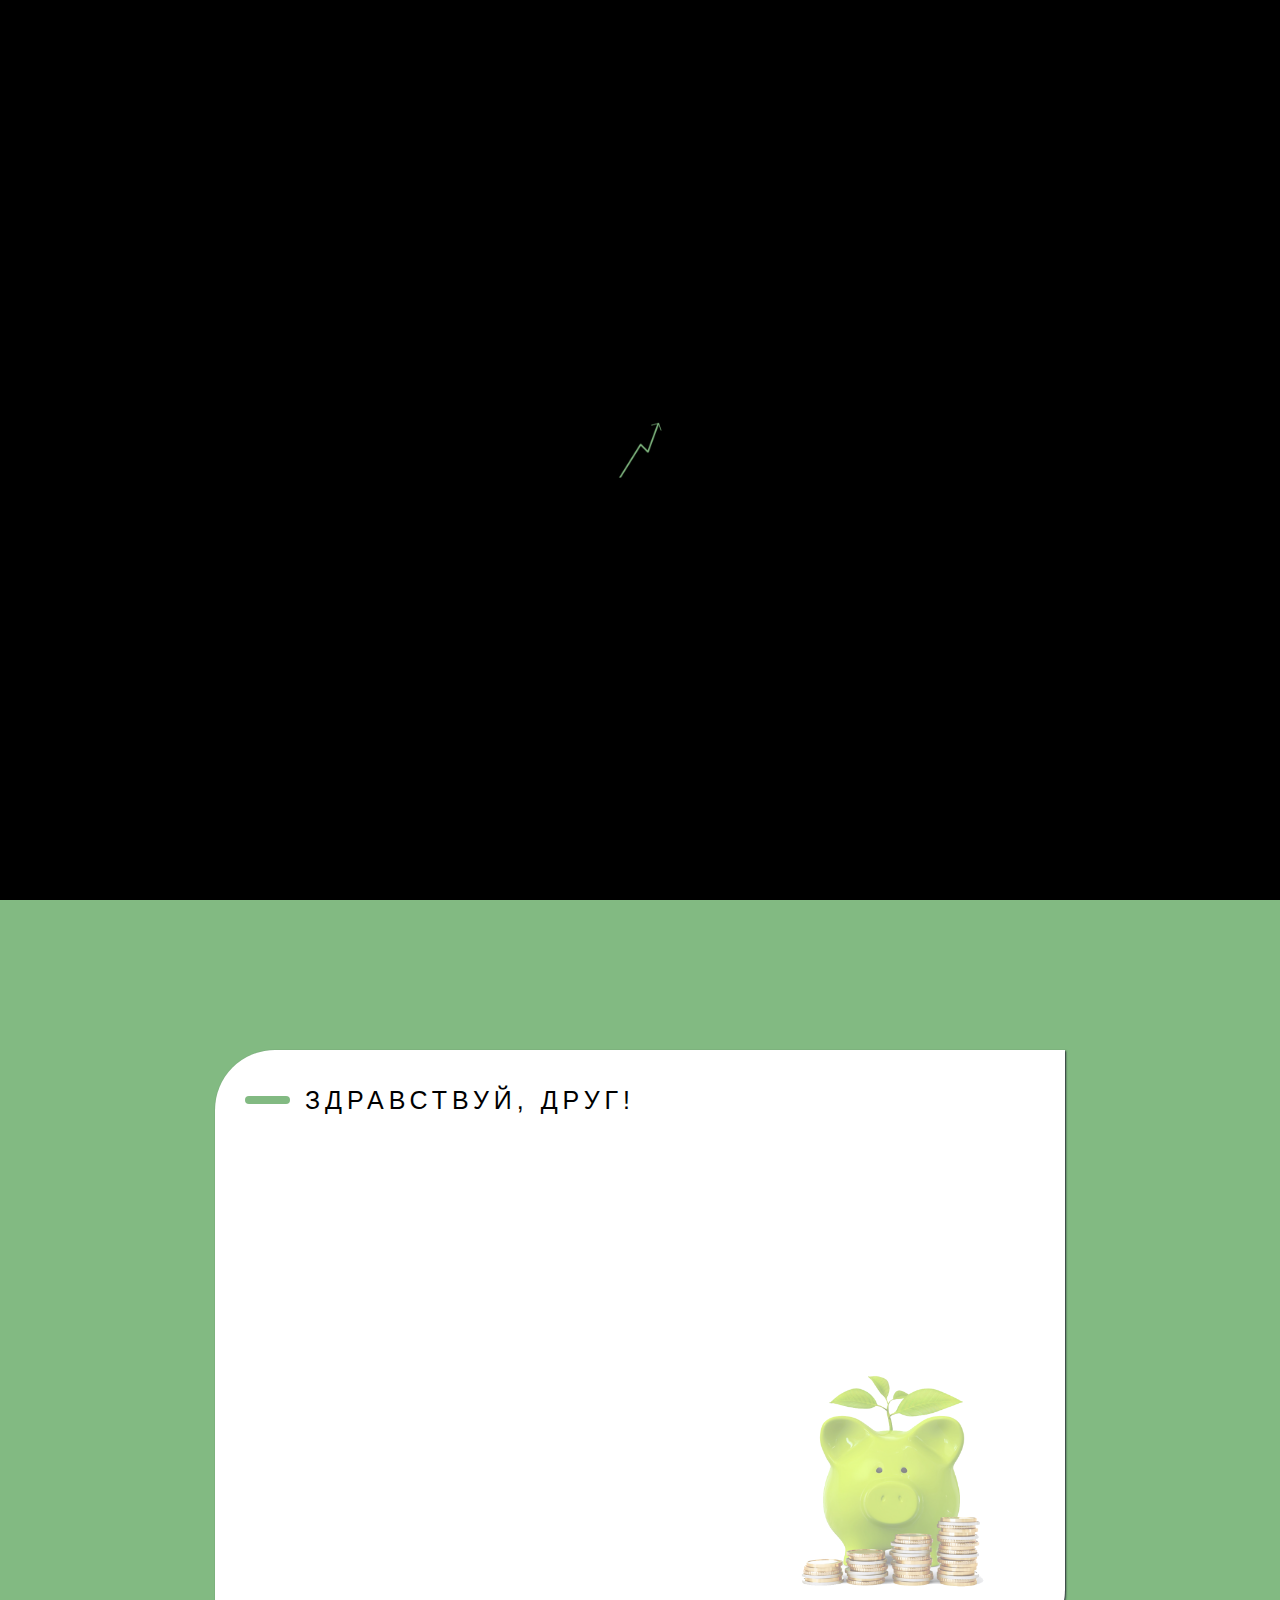
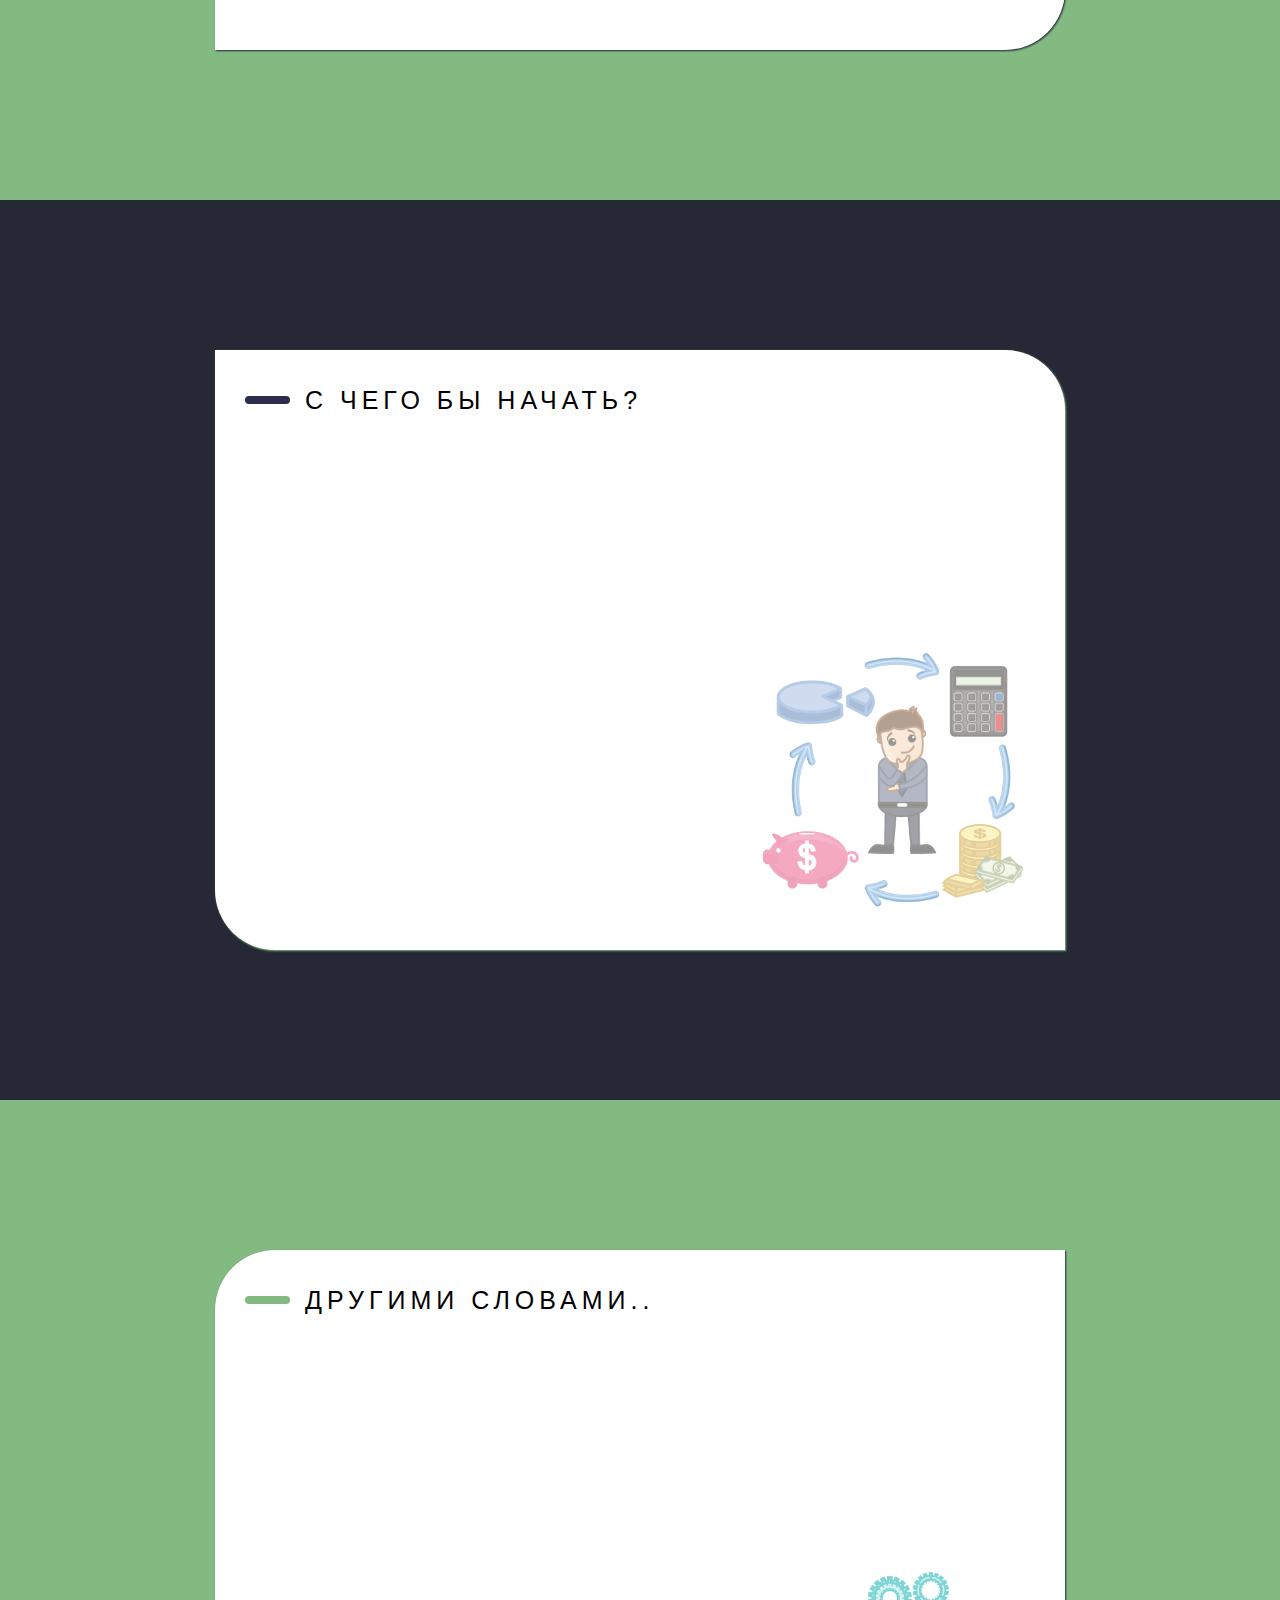
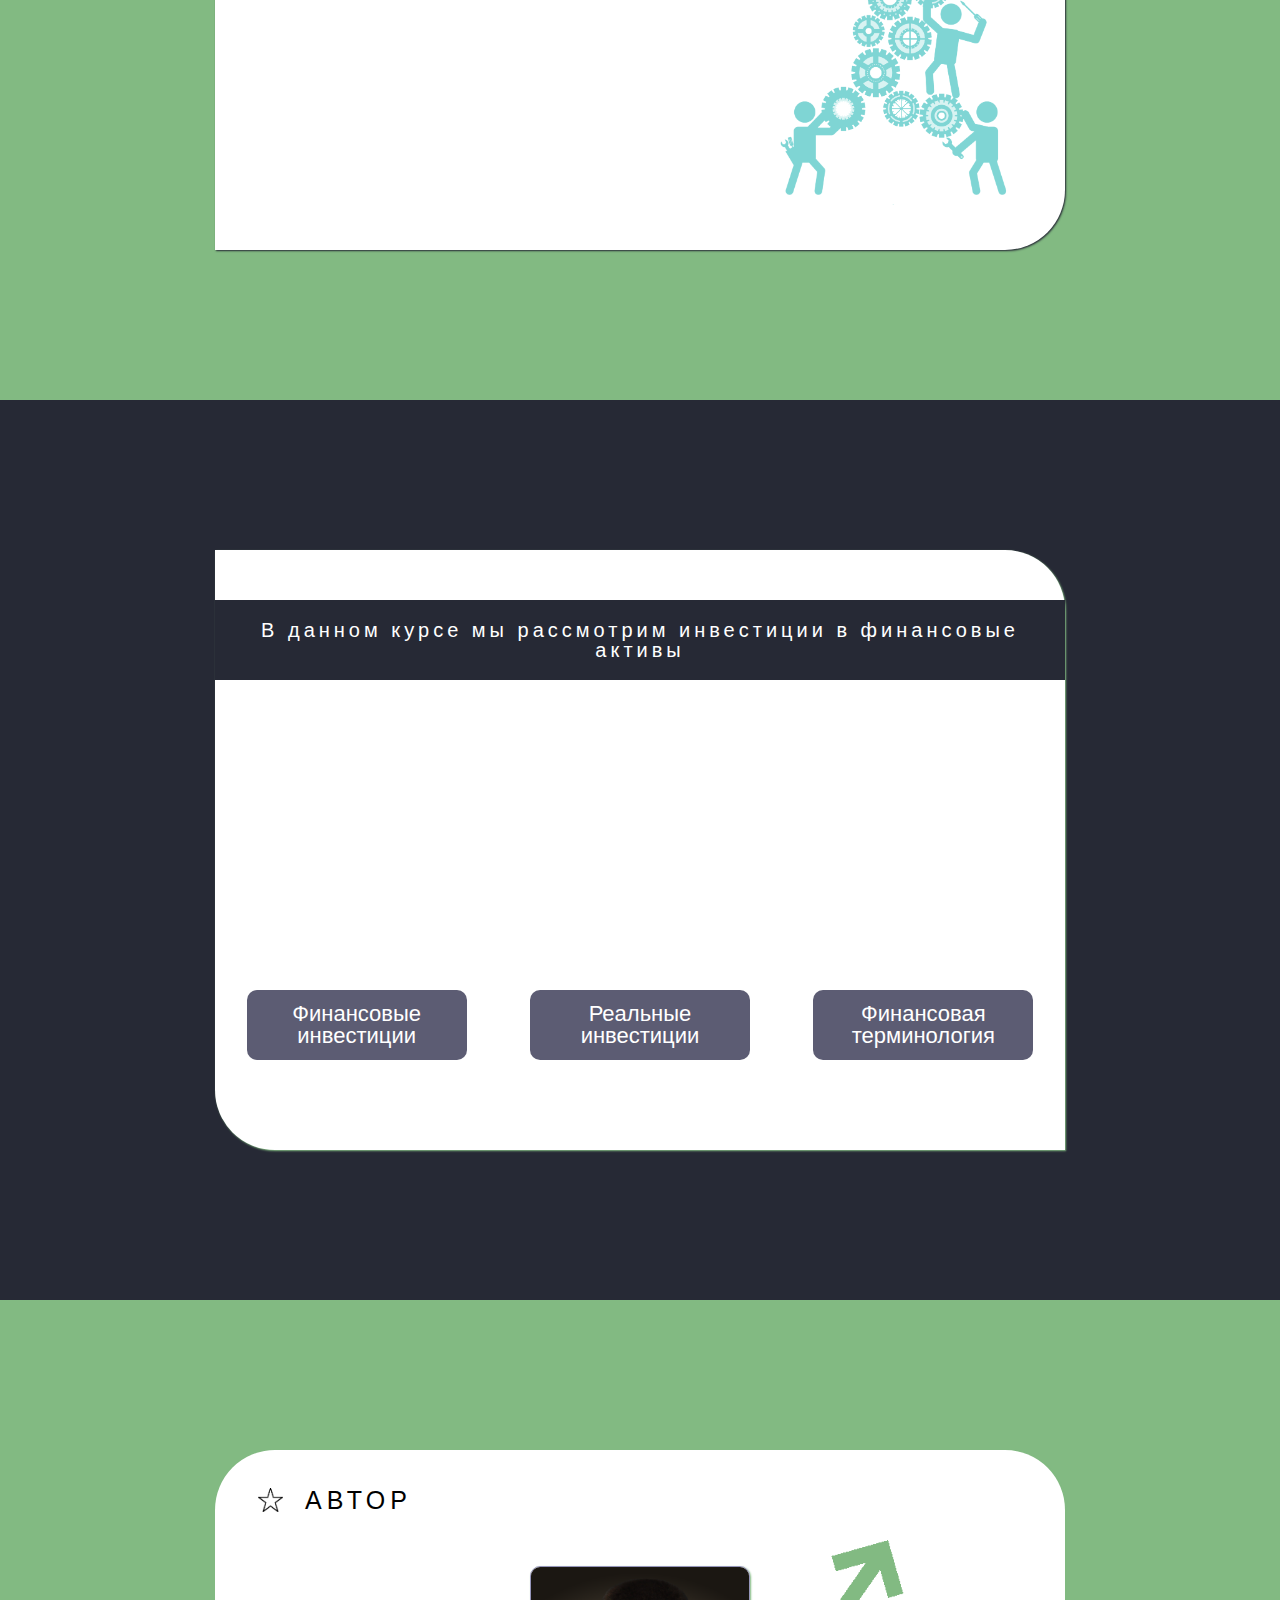
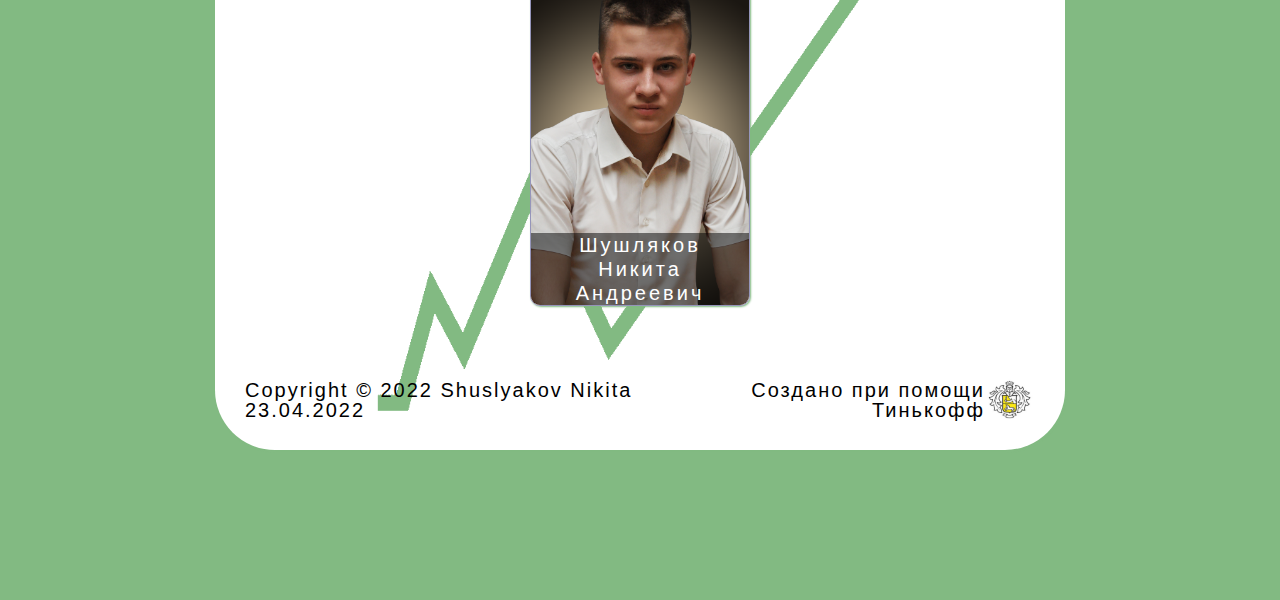
<file: index.html>
<!DOCTYPE html>
<html lang="en" dir="ltr">
  <head>
    <meta charset="utf-8">
    <title>Investment</title>
    <link rel="shortcut icon" href="img/favicon.png">
    <link rel="stylesheet" href="css/style.css">
    <link rel="stylesheet" href="css/styleNull.css">
    <link rel="stylesheet" href="css/styleForHeader.css">
    <link rel="stylesheet" href="css/styleLoaderMain.css">
    <link rel="stylesheet" href="css/styleScroll.css">
  </head>
  <body>
    <div class="loader">
      <div class="circle">

      </div>
      <div class="circlePhoto">

      </div>
    </div>

    <div class="menu_wrapper">
      <div class="menu_surf">
        <div class="menu_surf_elements elem1">Титул</div>
        <div class="menu_surf_elements elem2">О сайте</div>
        <div class="menu_surf_elements elem3">Начало</div>
        <div class="menu_surf_elements elem4">Курс</div>
        <div class="menu_surf_elements elem5">Автор</div>

      </div>
      <div class="forMobil">

      </div>
      <div class="progress_bar">
        <div class=progress_indicator>

        </div>
      </div>
    </div>
    <div class="progress_block">
      <img src="img/progresBlock/progressBlock2.png" alt="">
    </div>

    <div class="block_hi">
      <div class="hi_logo">
        <img src="img/logoForHi.png" alt="">
      </div>
      <div class="hi_title">
        <div class="title">Инвестирование</div>
        <div class="subtitle">Едиственный способ не работать и зарабатывать!
      </div>
      </div>
      <div class="hi_author">
        Project by <br> Nikita Shuslyakov.
      </div>
      <div class="hi_phon">
        <div class="phon_body">
          <div class="phon_elem">
            <img src="img/phon/phon1.jpg" alt="">
          </div>
          <div class="phon_elem">
            <img src="img/phon/phon2.jpg" alt="">
          </div>
          <div class="phon_elem">
            <img src="img/phon/phon3.jpg" alt="">
          </div>
          <div class="phon_elem">
            <img src="img/phon/phon4.jpg" alt="">
          </div>
          <div class="phon_elem">
            <img src="img/phon/phon1.jpg" alt="">
          </div>
          <div class="phon_ton">

          </div>
        </div>
      </div>
    </div>

    <div class="main_wrapper">
      <div class="main_wrapper-phon phon1"></div>
      <div class="main_wrapper-phon phon2"></div>
      <div class="main_wrapper-phon phon3"></div>
      <div class="main_conteiner">
        <!-- 1 -->
        <div class="blocks_cover">
          <div class="block1_body blockStyle">
            <div class="block1_title">Здравствуй, друг! </div>
            <div class="wrapper_main_text1 textStyle">
                  <p>Данный мини-курс был создан с целью обучения базовым понятиям и принципам в такой интересной области, как инвестирование.</p>
                  <p>Здесь вы узнаете самые основы, без которых не обходится ни один начинающий инвестор.</p>
            </div>
            <div class="block1_logo style_logoForBlocks">
            </div>
          </div>
        </div>
        <!-- 2 -->
        <div class="blocks_cover">
          <div class="block2_body blockStyle">
            <div class="block2_title">С чего бы начать? </div>
            <div class="wrapper_main_text2 textStyle">
                 <p>Если вы читаете этот курс, вероятно, вам интересна тема инвестиций, а знаете ли вы, что это вообще такое?</p>
                 <p>Давай сначала разберемся, что же на самом деле значит это, на первый взгляд, заумное слово.</p>
                 <div class="wrapper_main_text22">
                 <p>Скорее всего, при чтении предыдущего вопроса вы попытались ответить на него, и сказали, что-то по типу "Это вложение денег, с целью прибыли". </p><p>И оказались правы! Молодцы!</p>
                 <p>Но не совсем, и не полностью.</p>
                 <p>Инвестирование, это не только денежное вложение, это вложение любых усилий, ресурсов, желаний с целью приумножения, улучшения или сохранения имеющегося</p>
                 </div>

            </div>
            <div class="block2_logo style_logoForBlocks">
              <img src="img/block2/logo_block2.2.png" alt="">
            </div>
          </div>
        </div>
        <!-- 3 -->
        <div class="blocks_cover">
          <div class="block3_body blockStyle">
            <div class="block3_title">Другими словами.. </div>
            <div class="wrapper_main_text3 textStyle">
              <p>Инвестиции в широком смысле - это вся наша жизнь. Вы уже инвестировали если когда-нибудь посещали образовательное учреждение, ходили в спортивный зал, записывались к врачу, ездили в отпуск или даже решали ничего не делать.</p>
              <p>Всё это вложение чего-либо или ничего, с разными целями и рисками.</p>
              <p>Инвестировать можно:</p>
              <p>
                <ul>
                  <li title="Учёба в университете является инвестициями в ваши будущие знания">В образование</li>
                  <li title="Визит к стоматологу это инвестиция в здоровье ваших зубов">В здоровье</li>
                  <li title="Чтение книги, инвестиция в ваш кругозор">В опыт</li>
                  <li title="Покупка акции, инвестиция с целью получения денег">В финансовые активы</li>
                  <li title="Ничего не делать, инвестиция времени с целью отдохнуть. Это тоже выбор, который имеет риски">И во многое другое.</li>
                </ul>
              </p>
            </div>
            <div class="block3_logo style_logoForBlocks">
            </div>
          </div>
        </div>
        <!-- 4 -->
        <div class="blocks_cover">
          <div class="block4_body blockStyle">
            <div class="block4_title">
              В данном курсе мы рассмотрим инвестиции в финансовые активы
            </div>
            <div class="wrapper_main_text4 textStyle">
              <p>Определение.</p>
              <p>Инвестиции — это вложение денежных средств для получения дохода или сохранения капитала. Различают финансовые инвестиции (покупка ценных бумаг) и реальные (инвестиции в промышленность, строительство и так далее). </p>
            </div>
            <div class="block4_buttons_body">
              <div class="block4_but1 block4_buttons">
                Финансовые<br>инвестиции
              </div>
              <div class="block4_but2 block4_buttons">
               Реальные<br>инвестиции
              </div>
              <div class="block4_but3 block4_buttons">
               Финансовая<br>терминология
              </div>
            </div>
            <div class="block4_logo style_logoForBlocks">
            </div>
          </div>
        </div>
        <!-- 5 -->
        <div class="blocks_cover block5_close">
          <div class="block5_body blockStyle">
            <div class="block5_phon"></div>

            <div class="block5_elem1">
              <div class="block5_title">
                Ценные бумаги
              </div>

              <div class="wrapper_main_text5 textStyle">
                  <p>Ценные бумаги — это акции, облигации, еврооблигации, паи и акции инвестиционных фондов.</p>
                  <p>Данный вид бумаг хранится на счетах брокера и депозитария — такие же, как записи о ваших вкладах или кредитах на счетах в обычных банках. Но в отличие от денег финансовые активы ценны не сами по себе: главный их смысл заключается в правах, которые они подтверждают.</p>
                  <p>Основные виды ценных бумаг для начинающих:</p>

              </div>
              <div class="block5_subtitle">

              </div>
              <div class="block5_buttons_body">
                <a href="stock.html" target="_self">
                  <div class="block5_but1 block5_buttons">
                    Акции
                  </div>
                </a>
                <a href="bond.html" target="_self">
                  <div class="block5_but2 block5_buttons">
                   Облигации
                  </div>
                </a>
                <a href="stockOfFunds.html" target="_self">
                  <div class="block5_but2 block5_buttons">
                   Акции индексных фондов
                  </div>
                </a>
              </div>

            </div>

            <div class="block5_elem2">
              <div class="block5_title">
                Реальные инвестиции
              </div>

              <div class="wrapper_main_text5 textStyle">
                  <p>Реальные инвестиции – это капиталовложения в материальное производство (сельское хозяйство, промышленность) или нематериальные активы (патенты, авторские права) для последующего их использования в реальном производстве.</p>
                  <p>Объектов для реальных инвестиций очень много, если перечислять все, то не хватит никакого курса. Рассмотрим только самое основное об этой области.</p>


              </div>
              <div class="block5_subtitle">

              </div>
              <div class="block5_buttons_body">
                <a href="realInvest.html" target="_self">
                  <div class="block5_but4 block5_buttons">
                    Подробнее
                  </div>
                </a>
              </div>

            </div>

            <div class="block5_elem3">
              <div class="block5_title">
                Финансовая терминология
              </div>

              <div class="wrapper_main_text5 textStyle">
                <div class="block5_textBody">
                  <p>Инфляция - обесценивание денег из-за роста цен на товары и услуги.</p>
                  <p>Девальвация - это падение курса валюты одной страны по сравнению с курсами других стран.</p>
                  <p>Дефолт - невыполнение долговых обязательств в срок.</p>
                  <p>Рецессия - это устойчивое и значительное снижение темпов экономического роста, которое длится месяцами или даже годами.</p>
                  <p>Коррекция - это падение стоимости ценных бумаг на 10–20%. Такое бывает с акциями одной компании или целыми индексами, в которые входят сотни компаний.</p>
                  <p> Играть «В долгую» - покупка долгосрочных активов с целью получения прибыли через большой промежуток времени или защиты от инфляции.</p>
                  <p>Финансовые активы – материальные ресурсы, денежные средства, ценные бумаги, недвижимость – всё то, во что можно вложиться, что будет приносить выгоду и прибыль.</p>
                  <p>Финансовые пассивы – всё то, что забирает ваш бюджет, к ним относятся: кредиты, ипотеки, автомобили (если они не доходные), квартплата, долги и т.д.</p>
                  <p>Валюта - национальные, иностранные и международные деньги, как в наличной форме, так и безналичной, являющиеся законным средством платежа.</p>
                  <p>Бенчмарк - это индекс или сырьевой товар, который выступает ценовым ориентиром для биржевого фонда</p>
                  <p>Облигационный купон - это выплата процентов по облигациям.</p>
                  <p>Инвестиционная стратегия - это план покупки и продажи ценных бумаг в зависимости от целей, времени и личных особенностей инвестора. </p>
                  <p>Диверсификация - процесс распределения активов в разные направления с целью минимизации рисков.</p>
                  <p>Медвежий рынок - снижение котировок активов минимум на 20% от недавних максимумов. Как правило, это психологически трудные для инвестора периоды, ведь размер портфеля уменьшается. Если на рынке количество продавцов ("медведей") преобладает, он падает и зовется при этом "медвежьим".</p>
                  <p>Бычий рынок - это относительно продолжительный рост цен, который может касаться абсолютно любой отрасли финансового рынка. Когда покупателей ("быков") на рынке больше, он растет. Такой рынок называют "бычьим".</p>

                </div>

                <div class="text5_effect">

                </div>
                <div class="text5_effect1">

                </div>
              </div>


            </div>

          </div>
        </div>
        <!-- 6 -->
        <div class="blocks_cover">
          <div class="block6_body blockStyle">
            <div class="block6_title">Автор </div>
            <div class="wrapper_main_text6 textStyle">
              <div class="avatar">
                <img src="img/avatar.png" alt="">
                <div class="name">
                  Шушляков <br> Никита <br> Андреевич
                </div>
              </div>
              <div class="copyright">
                Copyright © 2022 Shuslyakov Nikita 23.04.2022
              </div>
              <div class="supp">
                Создано при помощи Тинькофф
              </div>
              <div class="phonFooter">

              </div>

            </div>

          </div>
        </div>


        </div>

    </div>

	<script src="js/script.js"> </script>
  </body>
</html>
</file>
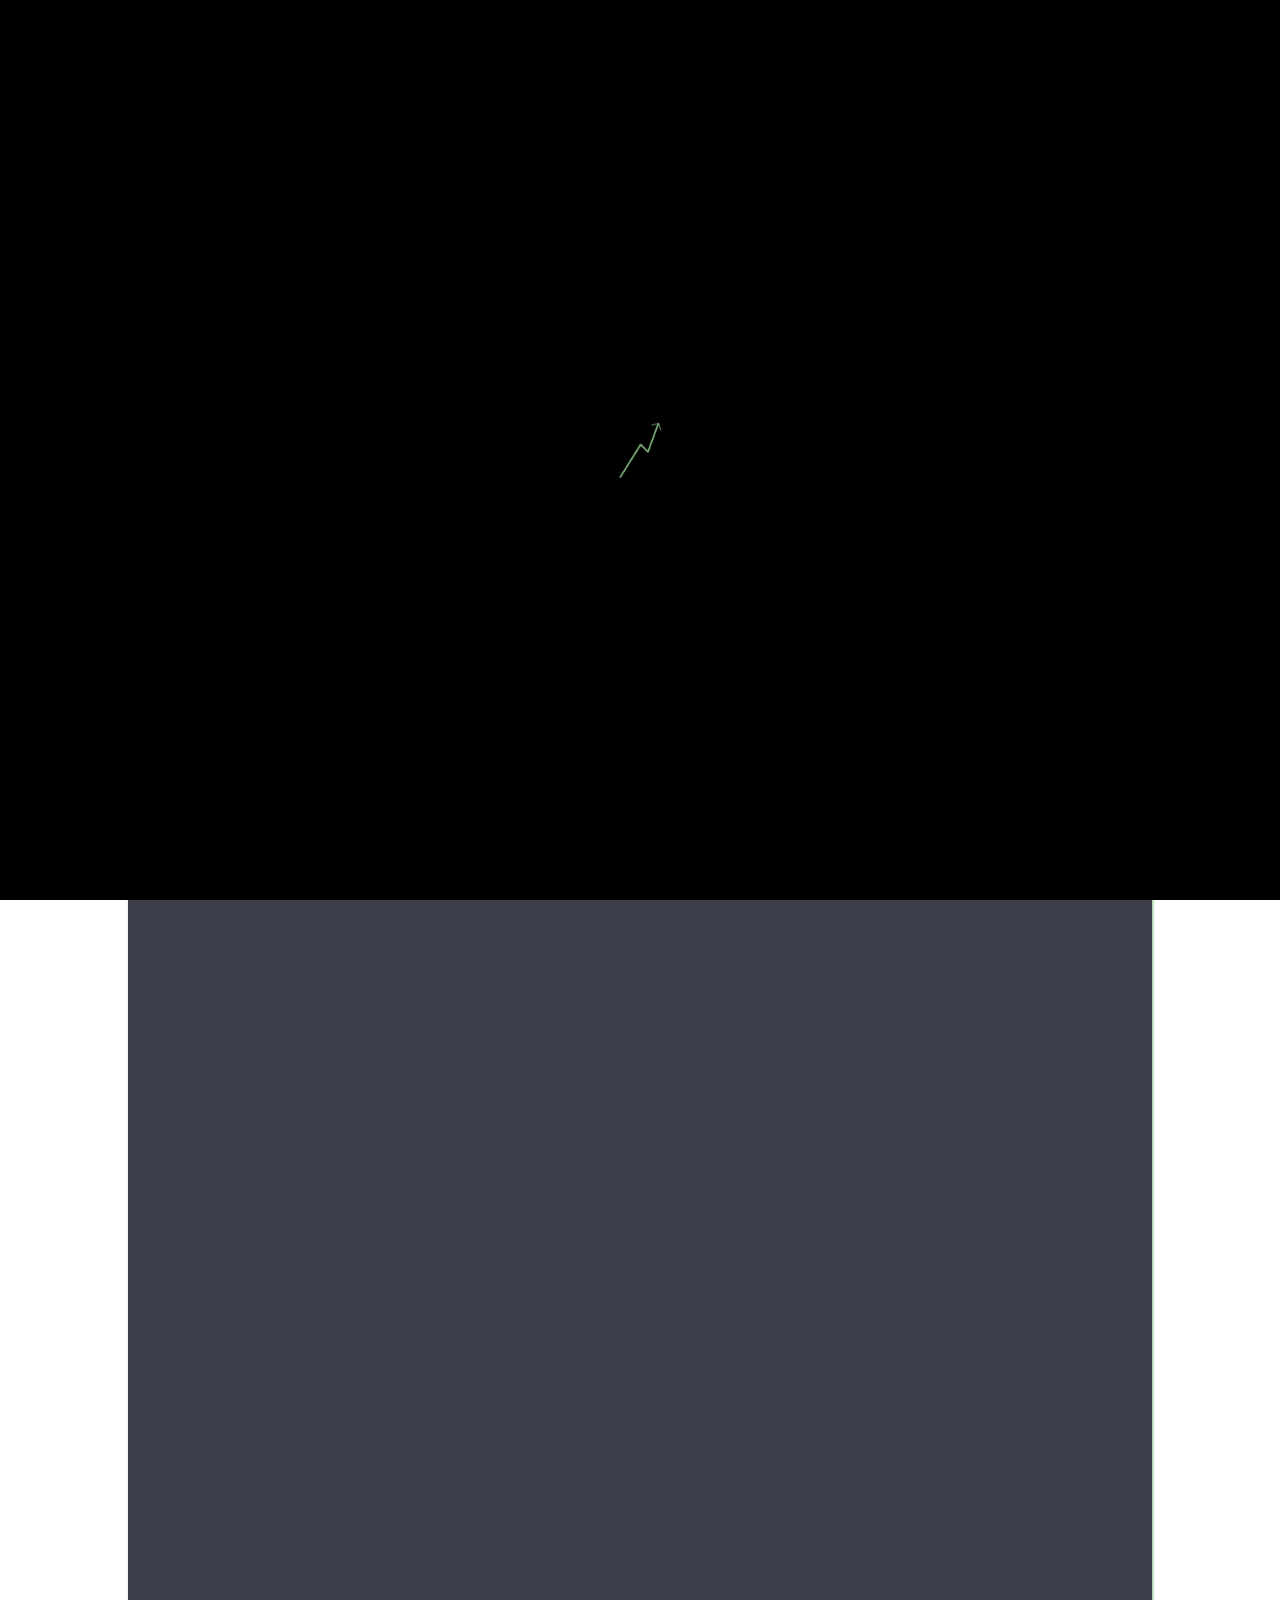
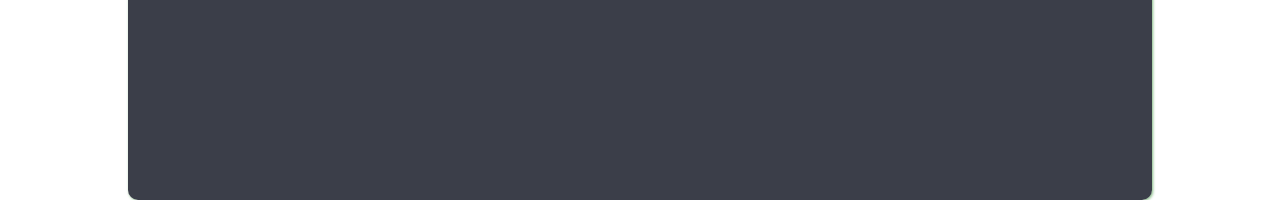
<file: bond.html>
<!DOCTYPE html>
<html lang="en" dir="ltr">
  <head>
    <meta charset="utf-8">
    <title>Investment: Облигации</title>
    <link rel="shortcut icon" href="img/favicon.png">
    <link rel="stylesheet" href="css/styleStock.css">
    <link rel="stylesheet" href="css/styleNull.css">
    <link rel="stylesheet" href="css/styleForHeader.css">
    <link rel="stylesheet" href="css/styleLoader.css">
      <link rel="stylesheet" href="css/styleScroll.css">
  </head>
  <body>

    <div class="loader">
      <div class="circle">

      </div>
      <div class="circlePhoto">

      </div>
    </div>

    <div class="fixed">
      <div class="block_hi">
        <div class="hi_phon">
          <div class="phon_body">
            <div class="phon_elem">
              <img src="img/photoForBonds/phon1.jpg" alt="">
            </div>
            <div class="phon_elem">
              <img src="img/photoForBonds/phon2.jpg" alt="">
            </div>
            <div class="phon_elem">
              <img src="img/photoForBonds/phon3.jpg" alt="">
            </div>
            <div class="phon_elem">
              <img src="img/photoForBonds/phon4.jpg" alt="">
            </div>
            <div class="phon_elem">
              <img src="img/photoForBonds/phon1.jpg" alt="">
            </div>
            <div class="phon_ton">

            </div>
          </div>
        </div>
      </div>
    </div>

    <div class="bodyForBack">
      <a href="index.html">
        <div class="backToThemain" title="Click to back">
        <img src="img/back.png" alt="">
        </div>
      </a>
    </div>


    <div class="main_wrapper">
      <div class="main_title">
        Облигации
      </div>
      <div class="text">
        <p>Важной частью современной экономики является кредит. Кто-то с помощью заемных средств оплачивает свое потребление и развитие, а кто-то дает в долг, чтобы заработать на процентах. При этом кредитами пользуются все: от частных лиц и компаний до целых государств. Для того, чтобы стандартизировать процесс займа для его участников, были придуманы облигации.</p>
        <p>Облигация — это долговое обязательство в форме ценной бумаги. С помощью облигаций государства или компании могут занять денег у инвесторов. В обмен на свои деньги кредитор получит какой-то процент и сможет на этом заработать. Более того, раз облигация является ценной бумагой, ее можно перепродать другому инвестору.</p>
        <p>Инвесторы могут торговать облигациями на бирже. При этом накопленный купонный доход не теряется.</p>
        <p>Параметры — это те самые условия, которые задает компания при выпуске облигаций. Изучив параметры, инвесторы могут оценить привлекательность вложений. Самые важные условия — это номинал, купон и дата погашения. Кроме этого, у облигаций есть цена, которая, как правило, измеряется в проценте от номинала и определяется спросом и предложением на бирже.</p>
        <h2>Купон</h2>
        <p>Это выплата процентов по облигации. Купоны выплачиваются так, как решит компания. Чаще всего выплачивают два или четыре раза в год.</p>
        <h2>Купонная доходность</h2>
        <p>В этом случае речь идет не об абсолютном размере выплат, а о том, сколько процентов от номинала будет перечислять эмитент. Например, облигация номиналом ₽1 000 и с купоном ₽50 рублей, который выплачивается два раза в год, будет иметь купонную доходность 10%.</p>
        <h2>Номинал</h2>
        <p>Это сумма, которую компания берет в долг по одной облигации. Именно эту сумму ей придется возвращать инвесторам после погашения. </p>
        <h2>Доходность</h2>
        <p>Каждый инвестор в облигации хочет знать, какую доходность принесет ему вложение. Купонная доходность не даст ответа на этот вопрос, т.к. бумагу можно купить выше или ниже номинала, соответственно доходность будет ниже или выше. Инвестору важно понять, по какой цене получится купить бумагу, будет ли он держать ее до погашения и собирается ли реинвестировать купоны. В зависимости от этого можно выделить три основных типа доходности.</p>
        <h2>Текущая доходность</h2>
        <p>Смотреть на текущую доходность надо тогда, когда вы не планируете держать бумагу до погашения, однако необходимо помнить, что цена облигации за год может измениться и вам не удастся продать ее по цене покупки.</p>
        <h2>Простая доходность к погашению</h2>
        <p>Если вы планируете держать облигацию до погашения, а купоны инвестировать в другие инструменты или даже выводить со счета, то ориентироваться нужно на простую доходность к погашению. Так вы узнаете, сколько получится заработать с учетом цены покупки.</p>
        <h2>Дата погашения</h2>
        <p>День, когда компания вернет тело долга, то есть номинал облигации. В этот день облигация сама исчезнет из портфеля инвестора: брокер ее спишет. Вместо облигации начислят номинал и последний купон. Держать облигацию до погашения необязательно. Ее можно продать на бирже другим инвесторам, которые сейчас хотят ее купить.</p>
        <h2>Накопленный купонный доход</h2>
        <p>Принцип НКД проще объяснить на примере. Допустим, вы купили облигацию, купон которой составляет ₽40, платят раз в полгода. Но вы продержали облигацию только три месяца, а потом решили продать. Получается несправедливо: вы уже прошли половину пути к следующему купону, но не получите его, если продадите бумагу.</p>
        <p>Поэтому эту половину пути вам компенсирует покупатель облигации: он заплатит стоимость облигации и еще половину купона сверху — ₽20. А когда наступит дата выплаты купона, новый владелец облигации получит полный купон, хотя держал облигацию только половину периода. Все честно.</p>
        <h2>Амортизация</h2>
        <p>Еще одним важным параметром облигаций является амортизация. Иногда компании могут гасить тело долга постепенно, вместе с купонами. Тогда инвестор быстрее получает свои вложения, однако вместе с каждой амортизационной выплатой будет пропорционально снижаться и размер купона.</p>
        <h2>Основное</h2>
        <ul>
          <li>Купон — это проценты по облигации.</li>
          <li>Купоны выплачиваются с определенной периодичностью.</li>
          <li>Номинал — это тело долга, по которому заемщик платит проценты.</li>
        </ul>
      </div>

    </div>


	<script src="js/scriptStock.js"> </script>
  </body>
</html>
</file>
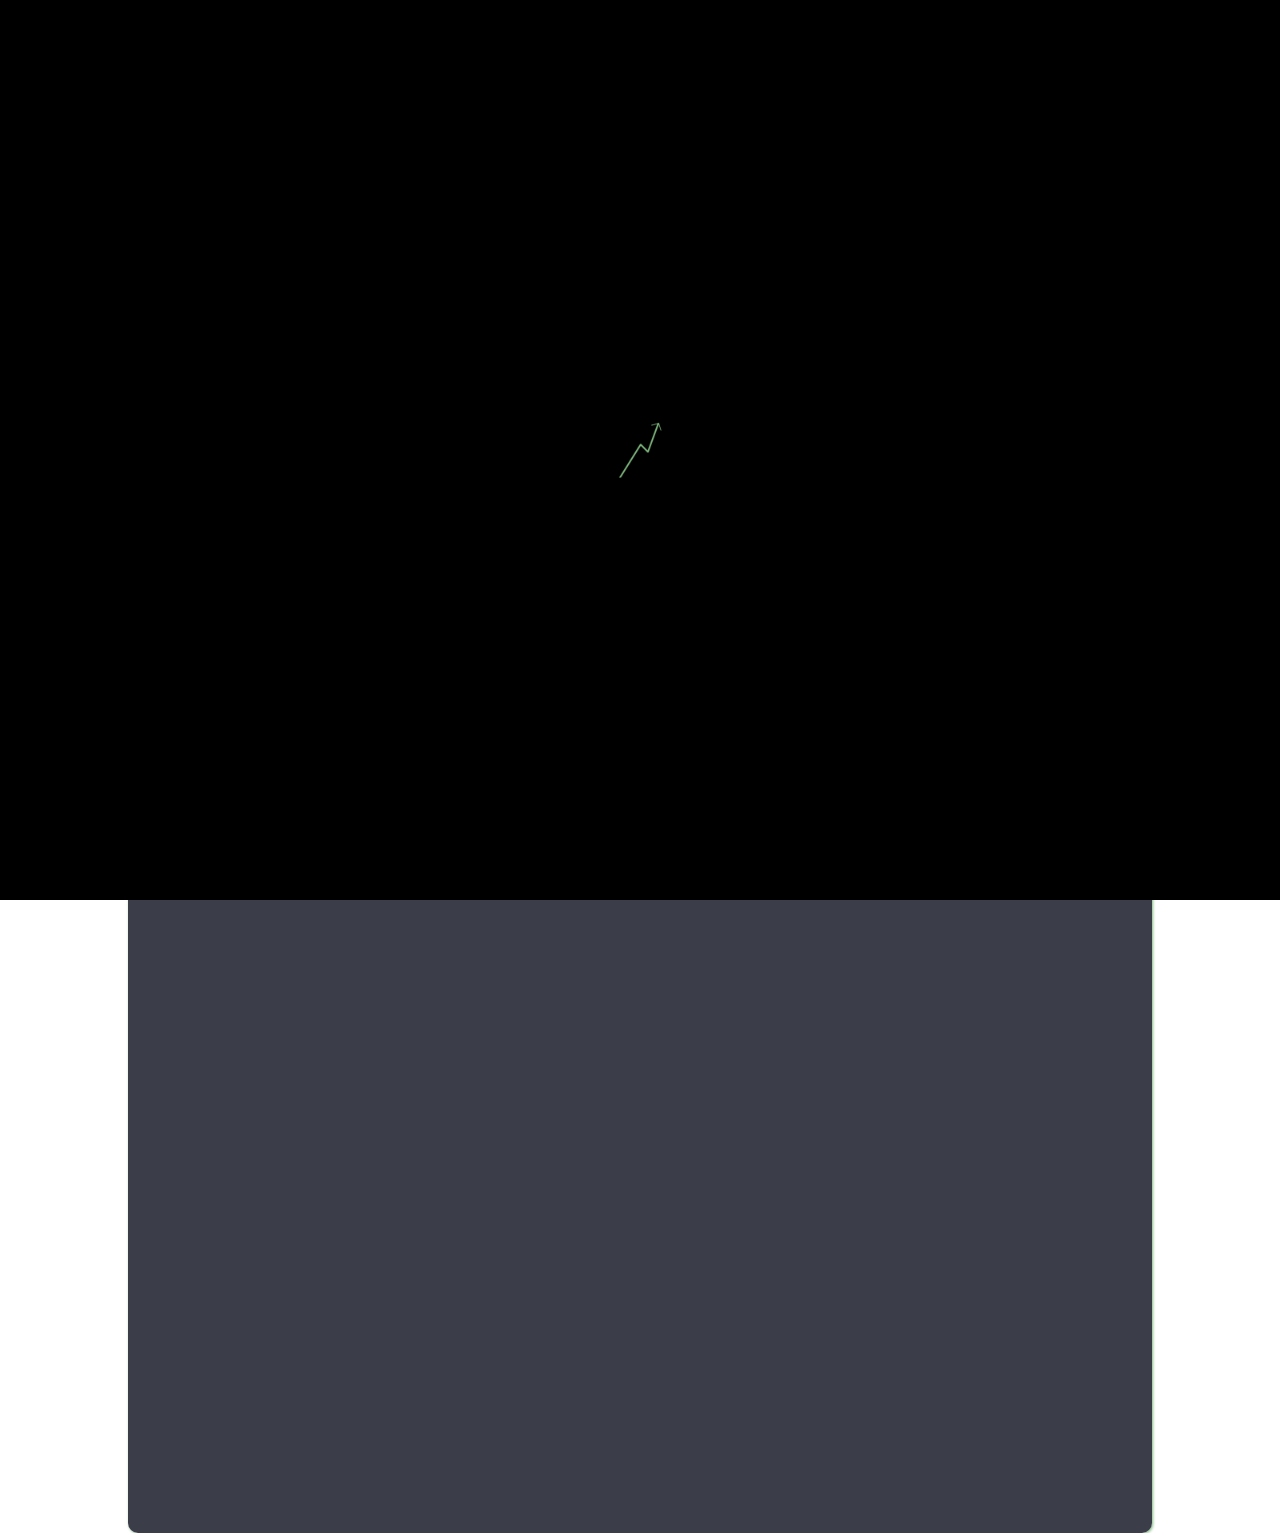
<file: realInvest.html>
<!DOCTYPE html>
<html lang="en" dir="ltr">
  <head>
    <meta charset="utf-8">
    <title>Investment: Реальные инвестиции</title>
    <link rel="shortcut icon" href="img/favicon.png">
    <link rel="stylesheet" href="css/styleStock.css">
    <link rel="stylesheet" href="css/styleNull.css">
    <link rel="stylesheet" href="css/styleForHeader.css">
    <link rel="stylesheet" href="css/styleLoader.css">
    <link rel="stylesheet" href="css/styleScroll.css">
  </head>
  <body>

    <div class="loader">
      <div class="circle">

      </div>
      <div class="circlePhoto">

      </div>
    </div>

    <div class="fixed">
      <div class="block_hi">
        <div class="hi_phon">
          <div class="phon_body">
            <div class="phon_elem">
              <img src="img/photoForRealestate/phon1.jpg" alt="">
            </div>
            <div class="phon_elem">
              <img src="img/photoForRealestate/phon2.jpg" alt="">
            </div>
            <div class="phon_elem">
              <img src="img/photoForRealestate/phon3.jpg" alt="">
            </div>
            <div class="phon_elem">
              <img src="img/photoForRealestate/phon4.jpg" alt="">
            </div>
            <div class="phon_elem">
              <img src="img/photoForRealestate/phon1.jpg" alt="">
            </div>
            <div class="phon_ton">

            </div>
          </div>
        </div>
      </div>
    </div>
    <div class="bodyForBack">
      <a href="index.html">
        <div class="backToThemain" title="Click to back">
        <img src="img/back.png" alt="">
        </div>
      </a>
    </div>



    <div class="main_wrapper">

      <div class="main_title title_realInvest">
        Реальные инвестиции
      </div>
      <div class="text">
        <p>Под финансовыми инвестициями принято понимать вложения денежного капитала в различные финансовые инструменты — акции, облигации, товарные фьючерсы и т. п. По сути, это покупка спекулятивных активов с целью их дальнейшей перепродажи по более выгодной цене. А какие инвестиции называются реальными?</p>
        <p>Реальными инвестициями называют вложения в реальный сектор экономики, то есть в производство и сферу услуг, в создание материальных и нематериальных ценностей. Если смотреть на инвестиции с точки зрения макроэкономики, то это вложения в общее улучшение материального благосостояния общества.</p>
        <p>Таким образом, реальные инвестиции — это вложения в поддержание хозяйственного комплекса, а также в его модернизацию и расширение. В данном случае инвестиции могут быть направлены на приобретение или создание как материальных, так и нематериальных ценностей.</p>
        <p>Реальное инвестирование — это, в большинстве случаев, финансирование крупных дорогостоящих проектов.</p>
        <h2>Виды реальных инвестиций, классификация, пример.</h2>
        <p>Реальные инвестиции более разнообразны, чем финансовые вложения, поскольку применимы ко всем видам хозяйственной коммерческой деятельности. А это десятки отраслей экономики и тысячи различных видов деятельности, в каждом из которых может найтись несколько направлений для инвестирования.</p>
        <p>В целом все виды реальных инвестиций можно разделить на две основные группы:</p>
        <ul>
          <li>Материальные инвестиции. Представляют собой вложения в создание или приобретение материальных объектов. Классификация этого вида вложений охватывает такие виды затрат, как покупка или создание объектов недвижимости, производственного и вспомогательного оборудования, инженерных коммуникаций, транспортной инфраструктуры и т. д.</li>
          <li>Нематериальные инвестиции. Это вложения в нематериальную сферу, которая важна для ведения хозяйственной деятельности. Пример тому — инвестиции в рекламу, способствующую лучшей продаваемости товара, покупка лицензии на использование чужих технологий в производстве, затраты на обучение персонала и т. д.</li>
        </ul>
        <p>Постоянная модернизация — единственный вид реальных инвестиций, без которых не может обойтись ни одно предприятие. Даже если речь идет о маленьком семейном кафе в провинциальном городе, где в принципе нет никаких перспектив для расширения бизнеса, постоянное техническое перевооружение всё равно необходимо как на кухне, так и в торговом зале.</p>
        <p>Реализуя любой инвестиционный проект, нужно учитывать возможные риски того, что вложения не смогут себя окупить по причинам, возникшим на макроэкономическом и локальном уровне. Для любого инвестиционного проекта делается оценка степени риска с учетом его специфики, а также предусматриваются возможные способы и особенности их управления.</p>
        <h2>Выделяют следующие виды рисков:</h2>
        <ul>
          <li>Риск неплатежеспособности. Подразумевается возможность того, что в процессе реализации проекта у инвестора закончатся деньги и проект будет сорван, а уже сделанные вложения — потеряны.  </li>
          <li>Риск проектирования. Опасность наличия существенных ошибок в бизнес-плане или техническом проекте, способных сильно повлиять на рентабельность или вообще на возможность осуществления изначального проекта.  </li>
          <li>Риск исполнения. Неквалифицированные исполнители могут нарушить все изначальные планы, сделав работу некачественно, слишком затянув ее или чрезмерно увеличив затраты.  </li>
          <li>Маркетинговый риск. Возможность того, что потребительский спрос на товар, под который создается проект, будет ниже предполагаемого.  </li>
          <li>Инфляционный риск. В результате инфляции сильно возрастут затраты на реализацию проекта, или итоговая реальная прибыль окажется меньше реальных затрат.  </li>
          <li>Налоговый риск. Возможность появления новых налогов или увеличения существующих, что поставит под сомнение экономическую целесообразность проекта.  </li>
          <li>Структурный операционный риск. В ходе эксплуатации уже реализованного проекта, текущие операционные расходы могут возрасти по разным причинам и снизить его рентабельность.  </li>
        </ul>
        <p>Реальные инвестиции имеют наибольее крупные риски неудач. Согласитесь, что нанесёт больше ущерба: падение цены на, пусть и дорогую, акцию или падение девятиэтажки в новом районе, в которую вы вложились?</p>
        <p>В связи с высокими рисками, в реальных инвестициях и гораздо больше доходность.</p>
        <h2>Примеры реальных инвестиций:</h2>
        <ul>
          <li>Приобретение доходных автомобилей с целью лизинга</li>
          <li>Покупка недвижимости с целью сдачи в аренду</li>
          <li>Инвестиции в логистику (грузоперевозки)</li>
        </ul>
      </div>

    </div>


	<script src="js/scriptStock.js"> </script>
  </body>
</html>
</file>
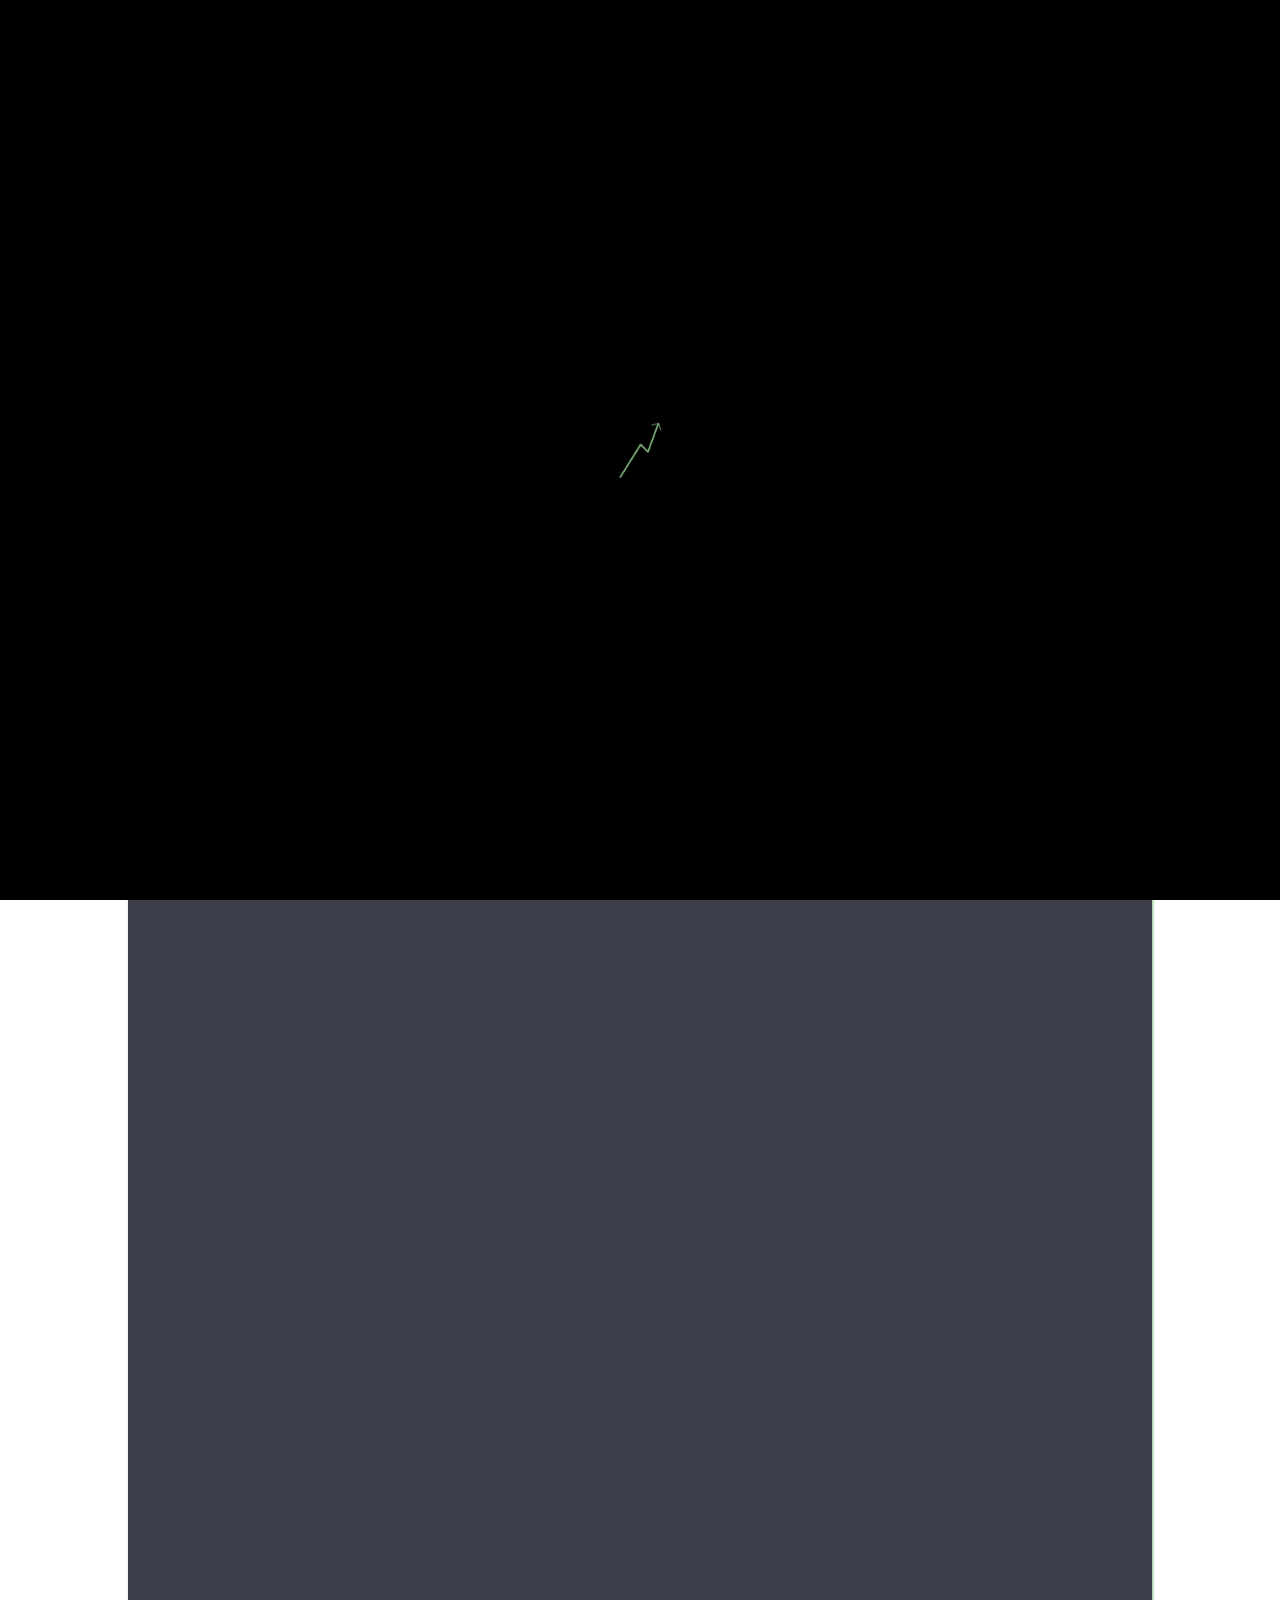
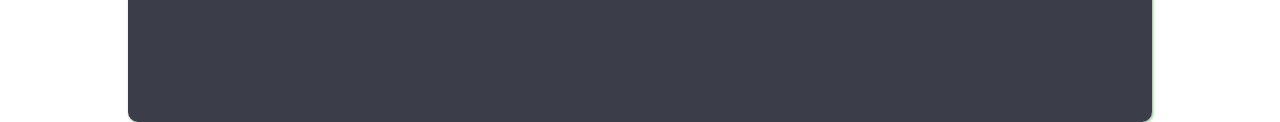
<file: stock.html>
<!DOCTYPE html>
<html lang="en" dir="ltr">
  <head>
    <meta charset="utf-8">
    <title>Investment: Акции</title>
    <link rel="shortcut icon" href="img/favicon.png">
    <link rel="stylesheet" href="css/styleStock.css">
    <link rel="stylesheet" href="css/styleNull.css">
    <link rel="stylesheet" href="css/styleForHeader.css">
    <link rel="stylesheet" href="css/styleLoader.css">
    <link rel="stylesheet" href="css/styleScroll.css">
  </head>
  <body>

    <div class="loader">
      <div class="circle">

      </div>
      <div class="circlePhoto">

      </div>
    </div>

    <div class="fixed">
      <div class="block_hi">
        <div class="hi_phon">
          <div class="phon_body">
            <div class="phon_elem">
              <img src="img/photoForStocks/phon1.jpg" alt="">
            </div>
            <div class="phon_elem">
              <img src="img/photoForStocks/phon2.jpg" alt="">
            </div>
            <div class="phon_elem">
              <img src="img/photoForStocks/phon3.jpg" alt="">
            </div>
            <div class="phon_elem">
              <img src="img/photoForStocks/phon4.jpg" alt="">
            </div>
            <div class="phon_elem">
              <img src="img/photoForStocks/phon1.jpg" alt="">
            </div>
            <div class="phon_ton">

            </div>
          </div>
        </div>
      </div>
    </div>

    <div class="bodyForBack">
      <a href="index.html">
        <div class="backToThemain" title="Click to back">
        <img src="img/back.png" alt="">
        </div>
      </a>
    </div>


    <div class="main_wrapper">
      <div class="main_title">
        Акции
      </div>
      <div class="text">
        <p>Акции – это ценные бумаги, которые обеспечивают ее владельцу долю в капитале компании. </p>
        <p>Приобретая акции, вы приобретаете часть компании. Акции являются одним из основных инструментов инвестирования на фондовом рынке и предоставляют возможность получения дополнительного дохода.</p>
        <p>Основной целью выпуска акций является привлечение капитала.</p>
        <p>Важной характеристикой акций является ликвидность - способность быстро превращаться в деньги (продаваться) без потери в рыночной цене.</p>
        <p>Цена акций в итоге будет такой, по которой одни согласны купить, а другие - продать</p>
        <p>Когда инвестор покупает акции, он вкладывает свои деньги в развитие бизнеса, дает ими пользоваться. Взамен ему достается доля в бизнесе и возможность влиять на его дальнейшее развитие (пропорционально доли от общего количества акций). Кроме этого, он получает право на часть средств, которые компания решит распределить между акционерами - дивидендов.</p>
        <p>Дивиденды — это как раз часть прибыли, распределяемая между акционерами пропорционально их доле в бизнесе. Например, компания выпустила 1 000 акций. Если она вдруг решит распределить 1 000 долларов, то на каждую акцию придется ровно по доллару. Соответственно, чем больше у инвестора акций, тем больше денег он получит.</p>
        <p>Компании могут платить дивиденды не только из прибыли, но и из свободного денежного потока. Этот финансовый показатель сообщает, сколько денег осталось у бизнеса после всех расходов. По сравнению с прибылью, свободный денежный поток лучше описывает текущее состояние дел в компании, так как не учитывает различные бухгалтерские списания и переоценки.</p>
        <p>Как правило, компании не фиксируют точную сумму дивидендов, а выплачивают какую-то долю финансового показателя, например, 50% от чистой прибыли или 100% от денежного потока. Это позволяет не давать обещаний, которые не получится выполнить в случае неурядиц. Так, если из-за кризиса упадет прибыль, то пропорционально снизится и размер выплат. Периодичность выплат полностью зависит от решения руководства компании. </p>
        <p>Надо отметить, что никакой документ на сайте компании не является гарантией дивидендных выплат. Это всего лишь жест доброй воли, который бизнес совершает по отношению к своим инвесторам. Плохая экономическая обстановка или некачественное управление могут снизить доходы компании и, как следствие, размер ее дивидендных выплат.</p>
        <p>Во многом это зависит от стратегии руководства. Например, все вырученные средства компания решила направлять на погашение долга, дальнейшее развитие текущего бизнеса или экспансию, то есть захват новых рынков.</p>
        <h2>привилегированные акции</h2>
        <p>Еще одним дивидендным инструментом в арсенале компаний является выпуск привилегированных акций. Эти ценные бумаги закрепляют за инвестором преимущества при выплате дивидендов и при ликвидации компании, но не дают возможности голосовать на собрании акционеров. По закону их количество не может превышать 25% от всех акций компании.</p>
        <h2>Почему акции растут?</h2>
        <p>Цену акций определяет баланс спроса и предложения. Если в какой-то момент стоимость бумаги составляет 100 рублей, значит, за эту сумму кто-то готов ее купить, а кто-то — продать. При этом важно отметить, что акции могут дорожать и дешеветь без какой-то видимой причины, а просто потому что потому.</p>
        <p>В таких условиях перед инвестором встает задача определить, чем руководствуются продавцы и покупатели, а также понять, стоит ли к кому-нибудь из них присоединиться или лучше ничего не делать. Кстати, занять нейтральную позицию может быть не так просто, как кажется, особенно когда рынок находится в эйфории и акции растут как на дрожжах.</p>
        <p>Если компания открывает новые магазины, запускает новый завод или выходит на новый рынок, значит, дела у нее идут хорошо — инвесторы верят в компанию и хотят купить ее акции.</p>
        <p>Также причинами роста могут являться: выход компании на новый рынок, уменьшение долговых обязательств, обратный выкуп акций компанией(байбэк).</p>
        <h2>Почему акции падают?</h2>
        <p>Очень часто в краткосрочной перспективе их стоимость не привязана напрямую к показателям бизнеса и может двигаться как угодно. Именно поэтому акции и считают рискованными. При этом есть несколько факторов, которые можно смело отнести к негативным, ведь они способны обрушить даже самые крепкие бумаги, например:</p>
        <ul>
          <li>Политические санкции</li>
          <li>Аварии и другие форс-мажоры</li>
          <li>Упадок бизнеса</li>
          <li>Кризис, дефолт.</li>
        </ul>
        <h2>Рекомендации</h2>
        <ul>
          <li>Акции могут резко менять стоимость даже без какой-то существенной причины.</li>
          <li>Не стоит поддаваться полярным настроениям толпы на бирже, будь то паника или эйфория.</li>
          <li>За резкими взлетами могут последовать не менее стремительные падения.</li
        </ul>
      </div>

    </div>


	<script src="js/scriptStock.js"> </script>
  </body>
</html>
</file>
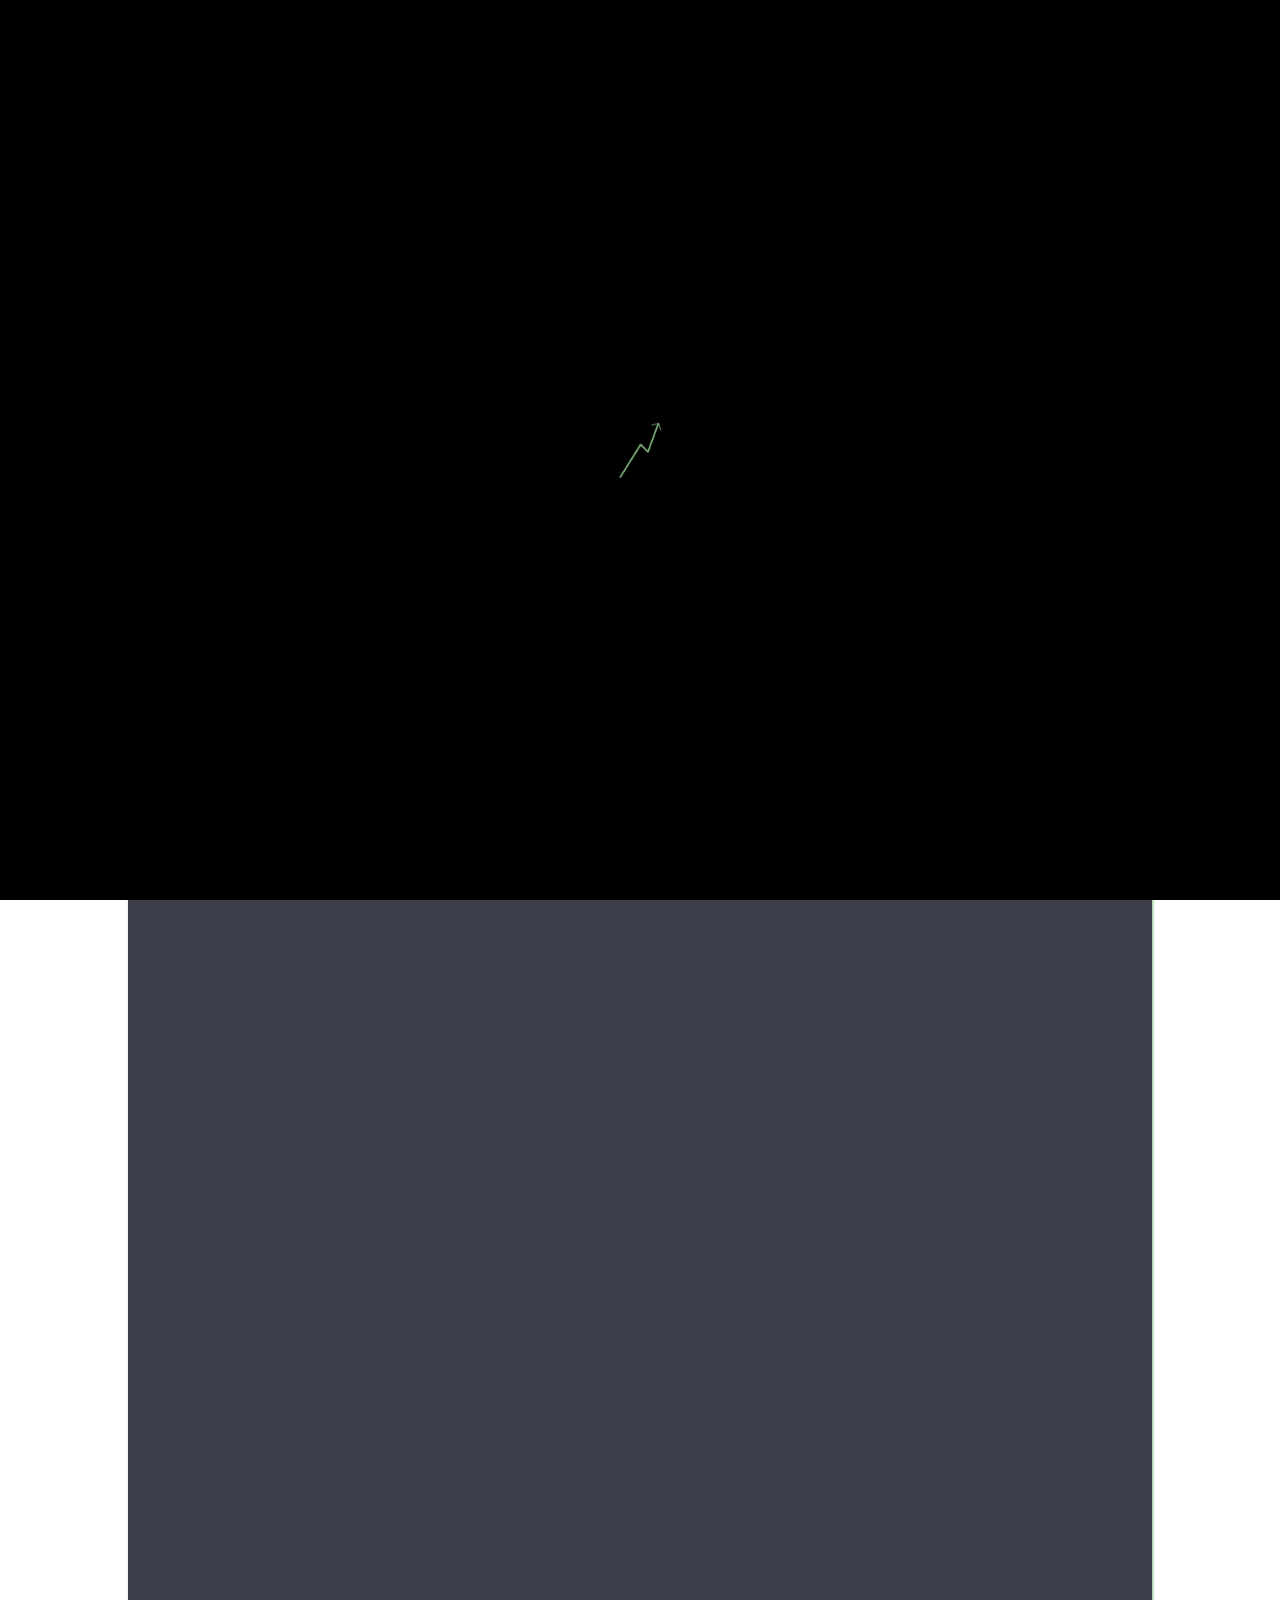
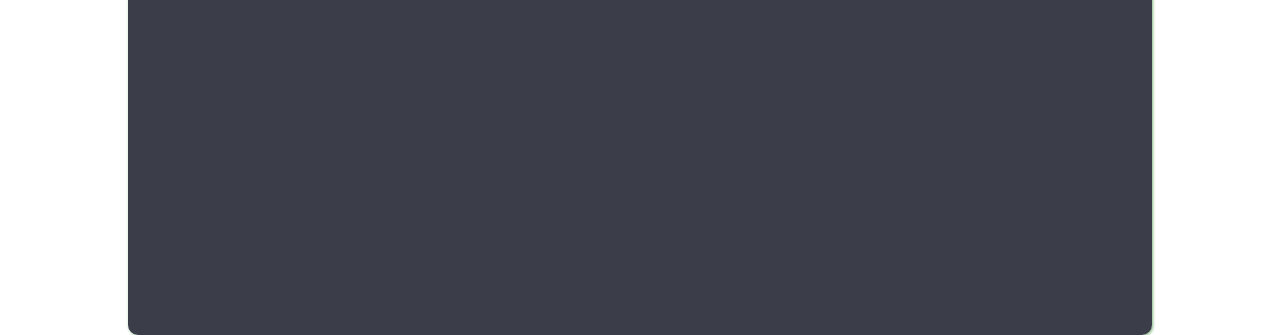
<file: stockOfFunds.html>
<!DOCTYPE html>
<html lang="en" dir="ltr">
  <head>
    <meta charset="utf-8">
    <title>Investment: Фонды</title>
    <link rel="shortcut icon" href="img/favicon.png">
    <link rel="stylesheet" href="css/styleStock.css">
    <link rel="stylesheet" href="css/styleNull.css">
    <link rel="stylesheet" href="css/styleForHeader.css">
    <link rel="stylesheet" href="css/styleLoader.css">
      <link rel="stylesheet" href="css/styleScroll.css">
  </head>
  <body>

    <div class="loader">
      <div class="circle">

      </div>
      <div class="circlePhoto">

      </div>
    </div>

    <div class="fixed">
      <div class="block_hi">
        <div class="hi_phon">
          <div class="phon_body">
            <div class="phon_elem">
              <img src="img/photoForFunds/phon1.jpg" alt="">
            </div>
            <div class="phon_elem">
              <img src="img/photoForFunds/phon2.jpg" alt="">
            </div>
            <div class="phon_elem">
              <img src="img/photoForFunds/phon3.jpg" alt="">
            </div>
            <div class="phon_elem">
              <img src="img/photoForFunds/phon4.jpg" alt="">
            </div>
            <div class="phon_elem">
              <img src="img/photoForFunds/phon1.jpg" alt="">
            </div>
            <div class="phon_ton">

            </div>
          </div>
        </div>
      </div>
    </div>

    <div class="bodyForBack">
      <a href="index.html">
        <div class="backToThemain" title="Click to back">
        <img src="img/back.png" alt="">
        </div>
      </a>
    </div>


    <div class="main_wrapper">
      <div class="main_title">
        Биржевые фонды
      </div>
      <div class="text">
        <p>Давайте представим, что у вас на руках оказалась крупная сумма денег. Например, вы выиграли в лотерею миллион рублей, который решили отложить на будущую пенсию. Пришло самое время найти акции перспективной компании.</p>
        <p>Однако найти будущих лидеров далеко не так просто, как кажется. Как найти перспективную компанию прямо сейчас?</p>
        <p>Правда в том, что точного ответа не знает никто. Даже самые известные инвесторы ошибаются и проигрывают. Да, профессиональные управляющие и частные инвесторы легко могут демонстрировать феноменальную доходность в течение нескольких лет, но постоянно опережать рынок чрезвычайно трудно. И это абсолютно нормально в мире, где никто не знает будущего.</p>
        <p>Получается, что все поиски перспективных активов на рынке — это не что иное, как поиск иголки в стоге сена. Кому-то поиски даются лучше, чем остальным, но в итоге всем придется сортировать солому без явных шансов на успех. Как же быть простому инвестору, который хочет вложиться в акции, но не готов тратить время на поиск недооцененных компаний?</p>
        <p>Он может купить весь стог сена со всеми спрятанными иголками. Такое решение предложил Джон Богл, основатель крупнейшей в мире инвестиционной компании Vanguard, который в 1975 году создал фонд, копирующий состав индекса S&P 500</p>
        <p>S&P 500 — фондовый индекс, в корзину которого включено 505 акций 500 избранных торгуемых на фондовых биржах США публичных компаний, имеющих наибольшую капитализацию.</p>
        <h2>Активные фонды</h2>
        <ul>
          <li>Хотят показать доходность выше, чем у какого-нибудь бенчмарка (например, индекса или товара).</li>
          <li>Содержат штат портфельных менеджеров и аналитиков.</li>
          <li>Комиссия за активную торговлю может снизить итоговую доходность.</li>
        </ul>
        <h2>Пассивные фонды</h2>
        <ul>
          <li>Хотят повторить доходность какого-нибудь индекса или бенчмарка.</li>
          <li>Автоматизированные стратегии с минимальным вмешательством человека.</li>
          <li>Как правило, стремятся минимизировать размер комиссии.</li>
        </ul>
        <h2>На Московской бирже инвесторам доступны два вида биржевых фондов: ETF и БПИФ.</h2>
        <ul>
          <li>ETF расшифровывается как Exchange Traded Fund — «фонд, торгуемый на бирже». По сути, он представляет собой портфель из десятков, а то и сотен ценных бумаг, собранных по определенному признаку — отраслевому или страновому. Чаще всего фонд просто дублирует один из мировых индексов, например S&P 500 или РТС.</li>
          <li>БПИФ расшифровывается как биржевой паевый инвестиционный фонд. Как и ETF, он представляет собой корзину активов, которая подбирается согласно инвестиционной стратегии фонда. Основное различие между этими инструментами заключается в особенностях регулирования.</li>
        </ul>
        <p>ETF контролируют зарубежные регуляторы, а БПИФ — российский</p>
        <p>Идея и цель создания индексного фонда — получить доходность, сопоставимую с ростом отслеживаемого бенчмарка. Для этого УК должна сделать две вещи: собрать портфель из тех же активов и в той же пропорции, что и в индексе, а также следить за изменениями в индексе и вносить их в портфель (нормальными считаются отклонения не больше 1%).</p>
        <p>Вложения в большое число инструментов, отсутствие затрат на содержание штата аналитиков и широкий выбор активов — все это дает биржевым фондам существенные преимущества, которые могут укрепить портфель частного инвестора.</p>
        <h2>Диверсификация</h2>
        <p>Распределение денег по разным активам уменьшает риски. В фонды входят сотни разных ценных бумаг. Покупать акции фонда безопаснее, чем ценные бумаги по отдельности: по несчастливой случайности вы можете выбрать именно те акции, которые подешевеют сильнее всего. А с фондом вы вкладываете сразу в весь сектор или даже экономику.</p>
        <h2>Цена</h2>
        <p>Чтобы собрать портфель, который будет включать так много активов разных классов, потребуется много денег. Так, если вы решите покупать по отдельности акции компаний из разных стран, облигации и евробонды, то на создание диверсифицированного портфеля уйдут сотни тысяч, а то и миллионы рублей. А вот акция фонда может стоить всего несколько сотен или тысяч рублей.</p>
        <h2>Простота</h2>
        <p>Чтобы составить грамотный инвестиционный портфель, начинающему инвестору понадобится много времени. Надо проанализировать рынок, выбрать лучшие акции, а потом отслеживать состояние каждой компании. Инвестируя в фонд, вы получаете готовый набор. Причем все компании уже прошли проверку временем и индексными провайдерами.</p>
        <h2>Прозрачность</h2>
        <p>Структура фонда соответствует публичному индексу и доступна на сайте управляющей компании. Напомним, что главная цель биржевого фонда — получить доходность, сопоставимую с ростом отслеживаемого индекса. Об изменении состава фонда УК должна отчитываться ежеквартально, а в БПИФах топ-10 акций из портфеля управляющие указывают ежедневно.</p>
        <h2>Главное</h2>
        <ul>
          <li>БПИФ является аналогом ETF, созданным в соответствии с российским законодательством.</li>
          <li>Биржевые фонды позволяют вложиться в готовый портфель активов, который формируется согласно выбранной стратегии.</li>
          <li>Если растут активы в портфеле фонда, то пропорционально увеличивается и стоимость его акций или паев.</li>
        </ul>
      </div>


    </div>


	<script src="js/scriptStock.js"> </script>
  </body>
</html>
</file>
<file: css/style.css>
body{
  overflow: hidden;
}
.main_wrapper{
  position: relative;
  width: 100%;
  background-color: #82BA82;
}
.phon3{
  display: none;
}
.main_conteiner{
  position: absolute;
  left: 50%;
  transform: translateX(-50%);
  height: 100%;
  width: 850px;
  /* border: 1px solid red; */
}
.main_wrapper-phon{
  position: absolute;
  top: 0%;
  width: 100%;
  height: 300px;
  background-color: var(--colorBlock4);
}
.blocks_cover{
  width: 100%;
  display: flex;
  justify-content: center;
  align-items: center;
}
.blockStyle{
  background-color: white;
  position: relative;
  height: 600px;
  border-radius: 60px 0 60px 0;
  width: 100%;
  box-shadow: 1px 1px 2px var(--colorBlock4);
}
.textStyle{
  margin: 10px 30px;
  font-family: Arial;
  font-size: 20px;
  line-height: 22px;
  letter-spacing: 2px;
  position: relative;
  padding-top: 10px;
}
.textStyle p{
  margin-bottom: 10px;
}
.style_logoForBlocks{
  position: absolute;
  right: 5%;
  top: 50%;
  width: 260px;
  height: 260px;
  opacity: 0.5;
}
/* ----------------------------------- */
.block1_title,
.block2_title,
.block3_title,
.block6_title{
  font-size: 25px;
  font-family: Arial;
  letter-spacing: 5px;
  color: black;
  text-transform: uppercase;
  line-height: 60px;
  position: relative;
  top: 20px;
  left: 30px;
  padding-left: 60px;
}

.block1_title::before{
  content: '';
  position: absolute;
  left: 0;
  width: 45px;
  height: 8px;
  background-color: #82BA82;
  top: 50%;
  transform: translateY(-50%);
  border-radius: 5px;
}

.block1_logo{
  background: url(../img/block1/logo_block1.png) center/140% no-repeat;
}

/* ----------------------------------- */
.block2_body{
  border-radius: 0 60px 0 60px;
  box-shadow: 1px 1px 2px #82BA82;
}
.block2_title::before{
  content: '';
  position: absolute;
  left: 0;
  width: 45px;
  height: 8px;
  background-color: #2c2c4d;
  top: 50%;
  transform: translateY(-50%);
  border-radius: 5px;
}
.block2_logo{
  background: url(../img/block2/logo_block2.1.png) center/100% no-repeat;
}
.wrapper_main_text22{
  width: 50%;
}
.block2_logo img{
  width: 100%;
  height: 100%;
  object-fit: cover;
  animation-name: block3_logo_animation;
  animation-duration: 10s;
  animation-iteration-count: infinite;
  animation-timing-function: linear;
}
@keyframes block3_logo_animation {
  0%{transform: rotate(0deg);}
  100%{transform: rotate(360deg);}
}
/* ----------------------------------- */
.block3_title::before{
  content: '';
  position: absolute;
  left: 0;
  width: 45px;
  height: 8px;
  background-color: #82BA82;
  top: 50%;
  transform: translateY(-50%);
  border-radius: 5px;
}
.block3_logo{
  background: url(../img/block3/logo_block3.png) center/100% no-repeat;
}
.wrapper_main_text3 li{
  position: relative;
  padding-left: 20px;
}
.wrapper_main_text3 li:before{
  content: '';
  position: absolute;
  left: 0;
  top: 50%;
  transform: translateY(-50%);
  width: 8px;
  height: 8px;
  border-radius: 50%;
  background-color: #82BA82;
}
.wrapper_main_text3 li:hover::before{
  background-color: #5d9c5d;
  width: 9px;
  height: 9px;
}
/* ----------------------------------- */
.block4_body{
  border-radius: 0 60px 0 60px;
  box-shadow: 1px 1px 2px #82BA82;
}
:root{
  --colorBlock4: #262935;
}

.block4_title{
  height: auto;
  width: 100%;
  top: 50px;
  position: relative;
  background-color: var(--colorBlock4);
  font-size: 20px;
  text-align: center;
  font-family: Arial;
  letter-spacing: 4px;
  color: white;
  padding: 20px;
}
.wrapper_main_text4{
  position: relative;
  top: 10%;
  margin: 20px;
}
.wrapper_main_text4 p:first-child{
  font-weight: bold;
}
.block4_buttons_body{
  position: absolute;
  height: auto;
  width: 100%;
  bottom: 15%;
  display: flex;
  justify-content: space-around;
  align-items: center;
  flex-wrap: wrap;
}
.block4_buttons{
  width: 220px;
  height: 70px;
  display: flex;
  justify-content: center;
  align-items: center;
  background-color: #5c5c73;
  color: white;
  font-family: Arial;
  font-size: 22px;
  text-align: center;
  z-index: 5;
  user-select: none;
  border-radius: 10px;
  transition-duration: 200ms;
  margin: 0 20px;
}
.block4_buttons:hover{
  background-color: #2c2c4d;
  font-size: 20px;
  box-shadow: 0px 0px 3px black;
}
.butIsActived{
  background-color: var(--colorBlock4);
  box-shadow: 2px 2px 3px #82BA82;
}
.textStyle p{
  opacity: 0;
  transition-duration: 1s;
}
.wrapper_main_text3 ul li{
  opacity: 0;
  transition-duration: 1s;
}

/* ----------------------------------- */
.block5_close{
  display: none;
}
.block5_title{
  height: auto;
  width: auto;
  max-width: 70%;
  left: 50%;
  transform: translateX(-50%);
  top: 30px;
  position: relative;
  font-size: 25px;
  text-align: center;
  font-family: Arial;
  letter-spacing: 4px;
  color: black;
  text-transform: uppercase;
  font-weight: bold;
  padding: 20px 45px;
}
.block5_title::before,
.block5_title::after{
  content: '';
  position: absolute;
  width: 40px;
  height: 10px;
  background-color: #82BA82;
  border-radius: 5px;
  top: 50%;
  transform: translateY(-50%);
}
.block5_title::before{
  left: 0;
}
.block5_title::after{
  right: 0;
}
.block5_subtitle{
  height: auto;
  width: 100%;
  left: 50%;
  transform: translateX(-50%);
  top: 30px;
  position: relative;
  font-size: 18px;
  text-align: center;
  font-family: Arial;
  letter-spacing: 2px;
  color: black;
  padding: 20px;
}
.text5_effect{
  position: absolute;
  height: 40px;
  width: 100%;
  bottom: 0px;
  transition-duration: 1s;
  background: linear-gradient(to top, white, rgba(255, 255, 255, 0.6),rgba(255, 255, 255, 0.2),rgba(255, 255, 255, 0.0));
}
.text5_effect:hover{
  opacity: 0;
}
.text5_effect1{
  position: absolute;
  height: 30px;
  width: 100%;
  top: 0px;
  transition-duration: 1s;
  background: linear-gradient(to bottom, white, rgba(255, 255, 255, 1),rgba(255, 255, 255, 0.8),rgba(255, 255, 255, 0.0));
}
.text5_effect1:hover{
  opacity: 0;
}
.wrapper_main_text5 p {
  opacity: 1;
}
.block5_body{
  height: 0%;
  width: 100%;
  opacity: 0;
  background-color: white;
  overflow: hidden;
  animation-name: block5_opening;
  animation-duration: 1s;
  animation-delay: 1s;
  animation-fill-mode: forwards;
}
@keyframes block5_opening {
  0%{height: 0%;  opacity: 0;}
  100%{height: 600px;  opacity: 1;}
}
.block5_body .block5_phon{
  position: absolute;
  width: 100%;
  height: 100%;
  opacity: 0.3;
  background: url(../img/block6/phon_elem1.png) center 70%/40% no-repeat;
}
.wrapper_main_text5{
  position: relative;
  top: 40px;
}
.block5_textBody{
  position: relative;
  width: 100%;
  height: 400px;
  overflow: auto;
}
.block5_buttons_body{
  position: absolute;
  height: 100px;
  width: 100%;
  bottom: 15%;
  display: flex;
    flex-wrap: wrap;
  justify-content: space-around;
  align-items: center;
}
.block5_buttons{
  width: 220px;
  height: 70px;
  display: flex;
  justify-content: center;
  align-items: center;
  background-color: #82BA82;
  color: white;
  font-family: Arial;
  font-size: 22px;
  text-align: center;
  z-index: 5;
  user-select: none;
  border-radius: 10px;
  transition-duration: 200ms;
  margin: 0 20px;
  border: 1px solid black;
}
.block5_buttons:hover{
  background-color: #488548;
  font-size: 20px;
  box-shadow: 0px 0px 3px black;
  border-radius: 20px 0 20px 0;
}
.block5_elem1,
.block5_elem2,
.block5_elem3{
  display: none;
}
.block5_body .block5_elem3 .wrapper_main_text5 p:before{
  content: '';
  position: absolute;
  left: 0;
  top: 50%;
  transform: translateY(-50%);
  width: 8px;
  height: 8px;
  border-radius: 50%;
  background-color: #82BA82;
}
.block5_body .block5_elem3 .wrapper_main_text5 p{
  position: relative;
  padding-left: 20px;
  font-size: 14px;
}
.block5_body .block5_elem3 .wrapper_main_text5 p::first-letter{
  font-weight: bold;
}
/* ----------------------------------- */
.block6_body{
  border-radius: 60px;
  box-shadow: 1px 1px 2px #82BA82;
}
.block6_title::before{
  content: '';
  position: absolute;
  left: 0;
  width: 50px;
  height: 50px;
  background: url(../img/starForAuthor.png) center / 50% no-repeat;
  top: 50%;
  transform: translateY(-50%);
  border-radius: 5px;
}

.wrapper_main_text6{
  height: 500px;
}
.wrapper_main_text6 p {
  opacity: 1;
}
.wrapper_main_text6 .avatar{
  position: absolute;
  width: 220px;
  height: 340px;
  border-radius: 10px;
  top: 50%;
  left: 50%;
  transform: translate(-50%, -60%);
  border: 1px solid #9595ba;
  overflow: hidden;
  box-shadow: 1px 1px 2px #82BA82;
  user-select: none;
}
.phonFooter{
  width: 100%;
  height: 100%;
  background: url(../img/logoFooter.png) center/ 90% no-repeat;

}
.wrapper_main_text6 .name{
  position: absolute;
  width: 100%;
  height: auto;
  bottom: 0;
  font-size: 20px;
  letter-spacing: 3px;
  font-family: Arial;
  line-height: 24px;
  text-align: center;
  display: flex;
  justify-content: center;
  align-items: center;
  z-index: 10;
  color: white;
  background-color: rgba(0, 0, 0, 0.5);
  user-select: none;
}
.wrapper_main_text6 .copyright{
  position: absolute;
  bottom: 0px;
  left: 0;
  line-height: 20px;
  width: 50%;
  user-select: none;
}
.wrapper_main_text6 .supp{
  position: absolute;
  bottom: 0px;
  right: 0;
  padding-right: 50px;
  width: 50%;
  line-height: 20px;
  text-align: right;
  user-select: none;
}
.supp::after{
  content: '';
  width: 50px;
  height: 50px;
  position: absolute;
  right: 0;
  top: 50%;
  transform: translateY(-50%);
  background: url(../img/logo.png) center/ 100% no-repeat;
  border-radius: 50%;
}
.avatar img{
  width: 100%;
  height: 100%;
  object-fit: cover;
}
/* ----------------------------------- */
/* ----------------------------------- */
/* ----------------------------------- */
@media (max-width:940px) {
  .main_conteiner{
    width: 650px;
  }
  .textStyle{
    font-size: 18px;
  }
}
@media (max-width:740px) and (orientation: portrait) {
  .main_conteiner{
    width: 450px;
  }
  .wrapper_main_text22{
    width: 100%;
  }
  .block4_buttons_body{
    bottom: 5%;
  }
  .block5_buttons{
    height: 50px;
    font-size: 14px;
  }
  .block4_buttons{
    font-size: 18px;
  }
  .block5_title{
    font-size: 18px;
  }
  .block5_subtitle{
    font-size: 14px;
  }
  .textStyle{
    font-size: 16px;
    line-height: 18px;
  }
  .phonFooter{
    background: url(../img/logoFooter.png) center/ 110% no-repeat;
  }
}
</file>
<file: css/styleNull.css>
*{
  padding: 0;
  margin: 0;
  border: 0;
}
*,*:before,*::after{
  -moz-box-sizing: border-box;
  -webkit-box-sizing: border-box;
  box-sizing: :border-box;
}
:focus,:active{outline: none;}
a:focus,a:active{outline: none;}

nav,footer,header,aside{display: block;}

html,body{
  height: 100%;
  width: 100%;
  font-size: 100%;
  line-height: 1;
  font-size: 14px;
  -ms-text-size-adjust: 100%;
  -moz-text-size-adjust: 100%;
  -webkit-text-size-adjust: 100%;
}
input,button,textarea{font-family: inherit;}
input::-ms-clear{display: none;}
button{cursor: pointer;}
button::-moz-focus-inner{padding: 0; border: 0;}
a, a:visited{text-decoration: none;}
a:hover{text-decoration: none;}
ul li {list-style: none;}
img{vertical-align: top;}
h1,h2,h3,h4,h5,h6{font-size: inherit; font-weight: 400;}
</file>
<file: css/styleForHeader.css>
.menu_wrapper{
  position: fixed;
  top: -40px;
  left: 50%;
  transform: translateX(-50%);
  width: 70%;
  height: 50px;
  background-color: rgba(0, 0, 0, 0.7);
  z-index: 20;
  transition-duration: 0.5s;
  border-radius: 0 0 8px 8px;
  overflow: hidden;
  border-left: 1px solid #24bf246e;
  border-right: 1px solid #24bf246e;
  border-bottom: 1px solid #24bf246e;
}
.menu_open{
  top: 0;
}
.menu_wrapper:hover{
  top: 0;
}
.menu_surf{
  position: relative;
  display: flex;
  justify-content: space-around;
  align-items: center;
  flex-direction: row;
  flex-wrap: wrap;
  max-width: 90%;
  min-width: 50%;
  height: auto;
  left: 50%;
  top: 50%;
  transform: translate(-50%, -50%);
  /* border: 1px solid red; */
}
.forMobil{
  position: absolute;
  display: none;
  left: 50%;
  transform: translateX(-50%);
  width: 60px;
  height: 60px;
  bottom: 5px;
  background-color: red;
  overflow: visible;
  background: url(../img/arrowForMobil.png) center/ 100% no-repeat;
  border: 1px solid white;
  border-radius: 50%;
}
.forMobilIsOpen{
  background: url(../img/arrowForMobil1.png) center/ 100% no-repeat;
}
.menu_surf_elements{
  color: white;
  user-select: none;
  width: auto;
  padding: 3px 30px;
  height: 100%;
  border: 1px solid #24bf246e;
  display: flex;
  justify-content: center;
  align-items: center;
  transition-duration: 0.3s;
  cursor: pointer;
  font-size: 18px;
  border-radius: 10px;
}
.menu_swiped{
  height: 500px;
}
@media (orientation: portrait){
  .forMobil{
    display: block;
  }
  .menu_surf{
    display: none;
  }
}
.menu_surf_Ready{
  display: block;
}
.menu_surf_Ready >div{
  padding: 20px 30px;
}
.menu_surf_elements:hover{
  background-color: #5aa65a6e;
  box-shadow: 0 0 0 1px #5aa65a6e inset, 0 0 0 1px white inset;
}
.progress_bar{
  position: absolute;
  bottom: 0;
  left: 0;
  width: 100%;
  height: 5px;
  background-color: rgba(0, 0, 0, 0.5);
  padding: 1px;
  z-index: 20;
  transition-duration: 0.5s;
}
.progress_indicator{
  position: relative;
  height: 90%;
  width: 0%;
  transition-duration: 0.5s;
  transition-timing-function: ease-out;
  background-color: #24bf24;
  opacity: 0.9;
}
.progress_block{
  position: fixed;
  top: 30px;
  left: 30px;
  width: 60px;
  height: 60px;
  z-index: 20;
  border-radius: 50%;
  background: url(../img/progresBlock/progressBlock1.png) center/100% no-repeat;
}
.progress_block img{
  position: relative;
  width: 100%;
  height: 100%;
  object-fit: fill;
  opacity: 0.8;
  transition-duration: 0.5s;
  transition-timing-function: ease-out;
}
.block_hi{
  position: relative;
  width: 100%;
  height: 100%;
  left: 0;
  top: 0;
}
.hi_logo{
  position: absolute;
  width: 70px;
  height: 70px;
  left: 50%;
  top: 50px;
  transform: translateX(-50%);
  z-index: 5;
  user-select: none;
}
.hi_logo img{
  width: 100%;
  height: 100%;
  object-fit: cover;
}
.block_hi .hi_phon{
  position: relative;
  left: 0;
  top: 0;
  width: 100%;
  height: 100%;
  filter: brightness(0.5);
  overflow: hidden;
}
.phon_ton{
  position: relative;
  left: 0;
  top: 0;
  width: 100%;
  height: 100%;
  opacity: 0;
}
.hi_phon .phon_body{
  position: relative;
  width: 500%;
  height: 100%;
}
.phon_elem{
  position: relative;
  float: left;
  height: 100%;
  width: 20%;
}
.phon_elem img{
  width: 100%;
  height: 100%;
  object-fit: cover;
}
.phon_body:first-child{
  left: 0%;
  transition-duration: 1s;
}
.phon_elemLast:first-child{
  transition-duration: 0s;
}
.block_hi .hi_title{
  position: absolute;
  z-index: 5;
  left: 50%;
  top: 30%;
  transform: translateX(-50%);
  width: 400px;
  height: 50px;
  color: white;
  text-align: center;
  font-family: Arial;
  text-shadow: 0 0 3px black;
  user-select: none;
}
.block_hi .hi_title div.title{
  font-size: 40px;
  font-weight: bold;
  letter-spacing: 5px;
}
.block_hi .hi_title div.subtitle{
  font-size: 25px;
  padding-top: 20px;
  user-select: none;
}
.block_hi .hi_author{
  position: absolute;
  left: 50%;
  top: 80%;
  transform: translateX(-50%);
  width: 220px;
  height: 50px;
  z-index: 5;
  color: #B0B0B0;
  text-align: center;
  font-size: 20px;
  letter-spacing: 3px;
  font-family: Arial;
  user-select: none;
}
</file>
<file: css/styleLoaderMain.css>
.loader{
  position: fixed;
  width: 100%;
  height: 100%;
  background-color: black;
  z-index: 40;
  transition-duration: 1s;
}
.circle{
  position: absolute;
  top: 50%;
  left: 50%;
  transform: translate(-50%, -50%);
  width: 100px;
  height: 100px;
  border-radius: 50%;
  transform: translate(-50%, -50%) rotate(0deg);
  overflow: hidden;
  animation-name: circleAnimation;
  animation-duration: 2s;
  animation-timing-function: ease-out;
  animation-iteration-count: infinite;
}
@keyframes circleAnimation {
  0%{transform: translate(-50%, -50%) rotate(0deg); box-shadow: 2px 2px 5px #82BA82 inset;box-shadow: 2px 2px 5px #9595ba;}
  50%{transform: translate(-50%, -50%) rotate(180deg); box-shadow: 2px 2px 12px #9595ba inset;box-shadow: 2px 2px 12px #5d9c5d;}
  100%{transform: translate(-50%, -50%) rotate(360deg); box-shadow: 2px 2px 5px #82BA82 inset;box-shadow: 2px 2px 5px #9595ba;}
}
.circlePhoto{
  position: absolute;
  top: 50%;
  left: 50%;
  transform: translate(-50%, -50%);
  width: 100px;
  height: 100px;
  border-radius: 50%;
  overflow: hidden;
  background: url(../img/photoForStocks/logoForLoader.png) center/ 80% no-repeat;
}
</file>
<file: css/styleScroll.css>
/* .scrollYBan{
  overflow-y: hidden;
}
.scrollXBan{
  overflow-x: hidden;
} */
::-webkit-scrollbar {
  width: 10px;
  height: 0px;
}

::-webkit-scrollbar-track {
  background: black;
  box-shadow: 0 0 5px #82BA82 inset;
  opacity: 0;
}
::-webkit-scrollbar-thumb {
  background: linear-gradient(to bottom, #82BA82, #488548);
  border-radius: 12px;
  border: 2px solid #82BA82;
  transition-duration: 2s;
}
::-webkit-scrollbar-thumb:hover{
  border: 1px solid #82BA82;
}
</file>
<file: css/styleStock.css>
.fixed{
  position: fixed;
  height: 100%;
  width: 100%;
  left: 0;
  top: 0;
}
.backToThemain{
  position: fixed;
  right: 0px;
  top: 20px;
  height: 60px;
  width: 200px;
  z-index: 20;
  opacity: 0.5;
  background-color: rgba(38, 41, 53, 0.9);
  transition-duration: 0.2s;
  animation-name: backTo;
  animation-duration: 1s;
  animation-delay: 6s;
  animation-iteration-count: 3;
  animation-direction: alternate;
  border-radius: 20px;
  box-shadow: 1px 1px 3px #82BA82;
}
.bodyForBack{
  position: fixed;
  left: 50%;
  top: 5%;
  transform: translate(-50%, -50%);
  width: 80%;
  height: auto;
  z-index: 20;
}
@keyframes backTo {
  0%{box-shadow: 0 0 0 #82BA82;}
  50%{box-shadow: 0 0 10px #82BA82;}
  100%{box-shadow: 0 0 0px #82BA82;}
}
.backToThemain img{
  position: relative;
  width: 60%;
  height: 60%;
  top: 50%;
  left: 50%;
  transform: translate(-50%, -50%);
  object-fit: scale-down;
}
.backToThemain:hover{
  opacity: 0.8;
}
.main_wrapper{
  position: absolute;
  left: 50%;
  top: 50%;
  transform: translate(-50%, -50%);
  width: 80%;
  height: 90%;
  /* border: 1px solid red; */
}
.main_title{
  position: relative;
  left: 0px;
  top: 20px;
  height: 60px;
  width: 300px;
  background-color: rgba(38, 41, 53, 0.9);
  text-shadow: 1px 1px 1px rgba(38, 41, 53, 0.7);
  border-radius: 20px;
  color: white;
  font-size: 22px;
  letter-spacing: 3px;
  font-family: Arial;
  text-transform: uppercase;
  display: flex;
  justify-content: center;
  align-items: center;
  text-align: center;
  box-shadow: 1px 1px 3px #82BA82;
}
.text{
  position: relative;
  color: white;
  left: 0px;
  top: 5%;
  min-width: 300px;
  height: auto;
  background-color: rgba(38, 41, 53, 0.9);
  font-size: 16px;
  letter-spacing: 2px;
  line-height: 18px;
  font-family: Arial;
  padding: 20px;
  box-shadow: 1px 1px 3px #82BA82;
  border-radius: 10px;
  text-shadow: 1px 1px 1px rgba(38, 41, 53, 0.7);
}
.text p{
  margin-bottom: 15px;
}
.text p:last-child{
  margin-bottom: 0px;
}
h2{
  text-transform: uppercase;
  font-size: 18px;
  font-weight: bold;
  margin: 30px 0 20px;
  position: relative;
  padding-left: 15px;
}
h2::before,
h2::after{
  content: '';
  position: absolute;
  left: 0;
  top: 50%;
  background-color: #82BA82;
  width: 15px;
  height: 2px;
}
h2::before{
  top: 0;
  transform: rotate(30deg) translateY(6px);
}
h2::after{
  top: 100%;
  transform: rotate(-30deg)translateY(-6px);
}
li{
  padding-left: 20px;
  position: relative;
}
li::before{
  content: '';
  position: absolute;
  width: 7px;
  height: 7px;
  border-radius: 50%;
  background-color: #82BA82;
  top: 50%;
  left: 0;
  transform: translateY(-50%);
}
ul{
  margin-bottom: 10px;
}
p, h2, ul{
  opacity: 0;
  transition-duration: 0.5s;
}
.important{
  font-weight: bold;
}
</file>
<file: css/styleLoader.css>
.loader{
  position: fixed;
  width: 100%;
  height: 100%;
  background-color: black;
  z-index: 40;
  transition-duration: 1s;
}
.circle{
  position: absolute;
  top: 50%;
  left: 50%;
  transform: translate(-50%, -50%);
  width: 100px;
  height: 100px;
  border-radius: 50%;
  transform: translate(-50%, -50%) rotate(0deg);
  overflow: hidden;
  animation-name: circleAnimation;
  animation-duration: 2s;
  animation-timing-function: ease-out;
  animation-iteration-count: infinite;
}
@keyframes circleAnimation {
  0%{transform: translate(-50%, -50%) rotate(0deg); box-shadow: 2px 2px 5px #82BA82 inset;box-shadow: 2px 2px 5px #5d9c5d;}
  50%{transform: translate(-50%, -50%) rotate(180deg); box-shadow: 2px 2px 12px #82BA82 inset;box-shadow: 2px 2px 12px #5d9c5d;}
  100%{transform: translate(-50%, -50%) rotate(360deg); box-shadow: 2px 2px 5px #82BA82 inset;box-shadow: 2px 2px 5px #5d9c5d;}
}
.circlePhoto{
  position: absolute;
  top: 50%;
  left: 50%;
  transform: translate(-50%, -50%);
  width: 100px;
  height: 100px;
  border-radius: 50%;
  overflow: hidden;
  background: url(../img/photoForStocks/logoForLoader.png) center/ 80% no-repeat;
}
</file>
